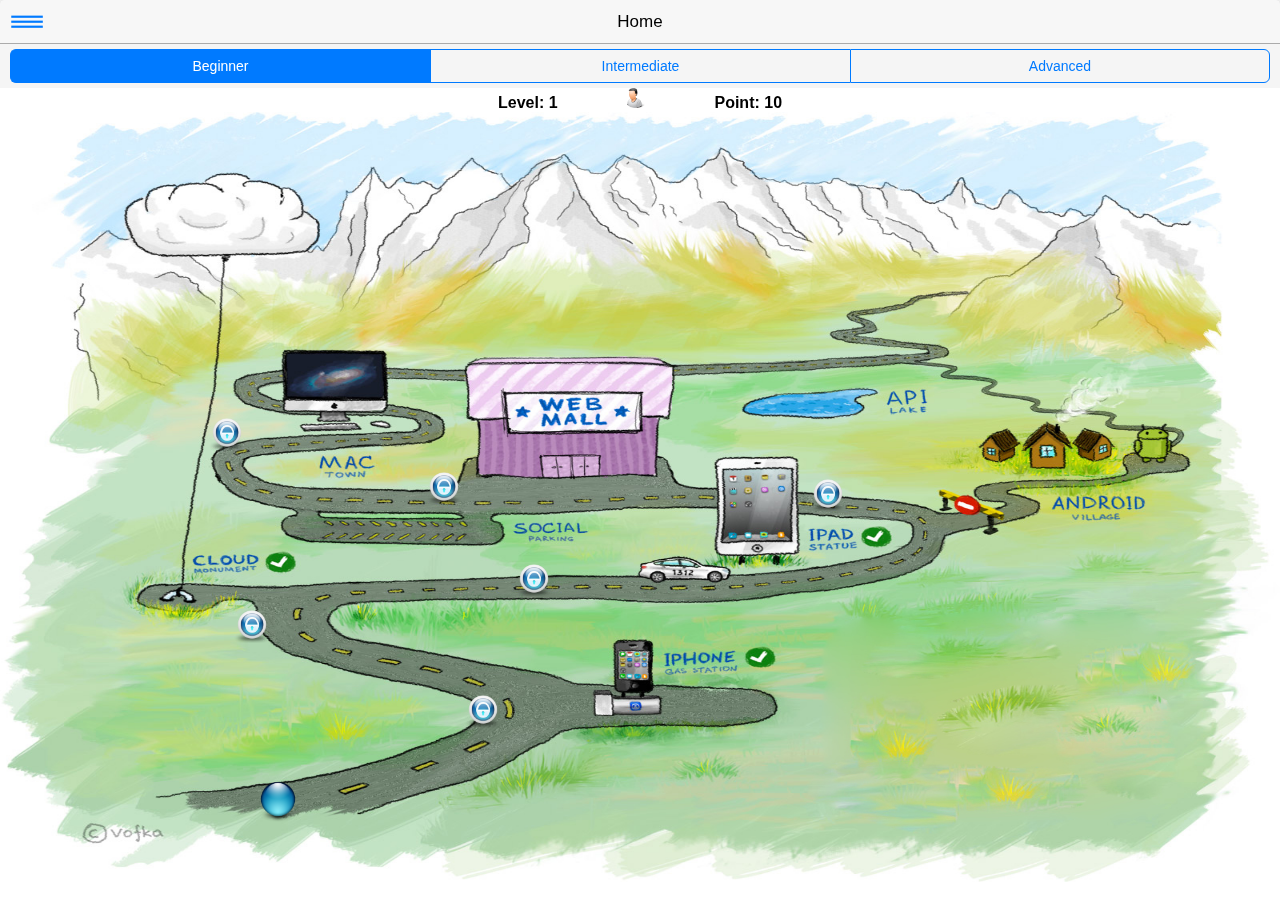
<file: MistakeChasingGameClient/index.html>
<!DOCTYPE html>
<html>
<head>
    <title>MistakeChasingGameClient</title>
    <meta charset="utf-8" />
    <meta http-equiv="X-UA-Compatible" content="IE=edge,chrome=1" />
    <meta name="apple-mobile-web-app-capable" content="yes" />
    <meta name="format-detection" content="telephone=no" />
    <meta name="viewport" content="width=device-width, initial-scale=1.0" />
    <!-- Framework -->
    <script type="text/javascript" src="js/jquery-2.0.3.min.js"></script>
    <script type="text/javascript" src="js/knockout-3.0.0.js"></script>
    <script type="text/javascript" src="js/globalize.js"></script>
    <script type="text/javascript" src="js/dx.all.js"></script>
    <script type="text/javascript" src="js/jquery.signalR-2.0.0.min.js"></script>
    <script type="text/javascript" src="js/cordova.js"></script>

    <!--<script src="http://localhost:8080/signalr/hubs"></script>-->
    <script src="http://signalr-13.apphb.com/signalr/hubs"></script>
    
    
    <!--
    <script type="text/javascript" src="js/dx.all.debug.js"></script>
    -->
    <link rel="stylesheet" type="text/css" href="css/dx.common.css" />
    <link rel="stylesheet" type="text/css" href="css/dx.ios.default.css" />
    <link rel="stylesheet" type="text/css" href="css/dx.android.holo-light.css" />
    <link rel="stylesheet" type="text/css" href="css/dx.desktop.default.css" />
    <link rel="stylesheet" type="text/css" href="css/dx.win8.black.css" />
    <!-- link rel="stylesheet" type="text/css" href="css/dx.win8.white.css" / -->
    <link rel="stylesheet" type="text/css" href="css/dx.win8.black.small.css" />
    <link rel="stylesheet" type="text/css" href="css/dx.tizen.black.css" />
    <!-- link rel="stylesheet" type="text/css" href="css/dx.tizen.white.css" / -->
    <!-- Application -->
    <link rel="stylesheet" type="text/css" href="index.css" />
    <script type="text/javascript" src="app.config.js"></script>
    <script type="text/javascript" src="index.js"></script>
    <script type="text/javascript" src="data/db.js"></script>
    <!-- Layouts -->
    <link rel="stylesheet" type="text/css" href="layouts/SlideOut/SlideOutLayout.css" />
    <link rel="dx-template" type="text/html" href="layouts/SlideOut/SlideOutLayout.html" />
    <script type="text/javascript" src="layouts/SlideOut/SlideOutLayout.js"></script>
    <link rel="dx-template" type="text/html" href="layouts/Empty/EmptyLayout.html" />
    <script type="text/javascript" src="layouts/Empty/EmptyLayout.js"></script>
    <link rel="stylesheet" type="text/css" href="layouts/Empty/EmptyLayout.css" />
    <link rel="dx-template" type="text/html" href="layouts/Simple/SimpleLayout.html" />
    <script type="text/javascript" src="layouts/Simple/SimpleLayout.js"></script>
    <link rel="stylesheet" type="text/css" href="layouts/Simple/SimpleLayout.css" />
    <!-- Views -->
    <link rel="dx-template" type="text/html" href="views/home.dxview" />
    <link rel="stylesheet" type="text/css" href="views/home.css" />
    <script type="text/javascript" src="views/home.js"></script>
    <script type="text/javascript" src="views/Dictionary/Dictionary.js"></script>
    <link rel="dx-template" type="text/html" href="views/Dictionary/Dictionary.dxview" />
    <link rel="dx-template" type="text/html" href="views/History.dxview" />

    <script type="text/javascript" src="views/Question/training.js"></script>
    <link rel="dx-template" type="text/html" href="views/Question/training.dxview" />
    <link rel="stylesheet" type="text/css" href="views/Question/training.css" />
    <!--View Model-->
    <script type="text/javascript" src="viewmodel/QuestionVM.js"></script>
    <script type="text/javascript" src="viewmodel/OnlineVM.js"></script>
    <script type="text/javascript" src="viewmodel/ClockVM.js"></script>
    <script type="text/javascript" src="views/History.js"></script>
   
    <!-- Model -->
    <script type="text/javascript" src="viewmodel/Connection.js"></script>
    <script type="text/javascript" src="views/Chasing.js"></script>
    <link rel="dx-template" type="text/html" href="views/Chasing.dxview" />
</head>
<body>
    <div id="viewport" class="dx-viewport">
    </div>
</body>
</html>
</file>
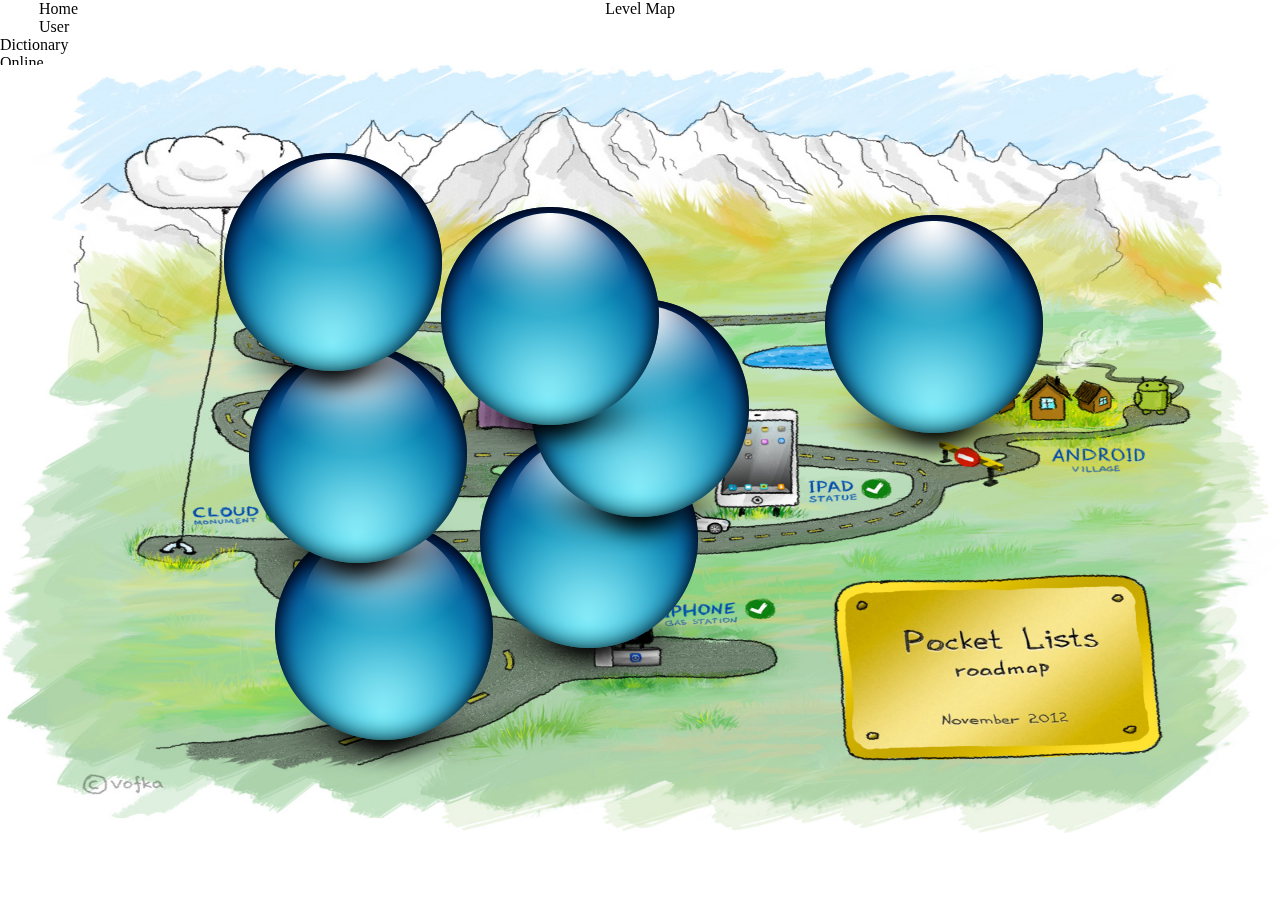
<file: MistakeChasingGameClient/bin/Debug/index.html>
<!DOCTYPE html>
<html>
<head>
    <title>MistakeChasingGameClient</title>
    <meta charset="utf-8" />
    <meta http-equiv="X-UA-Compatible" content="IE=edge,chrome=1" />
    <meta name="apple-mobile-web-app-capable" content="yes" />
    <meta name="format-detection" content="telephone=no" />
    <meta name="viewport" content="width=device-width, initial-scale=1.0, maximum-scale=1.0" />
    <!-- Framework -->
    <script type="text/javascript" src="js/jquery-2.0.3.min.js"></script>
    <script type="text/javascript" src="js/knockout-3.0.0.js"></script>
    <script type="text/javascript" src="js/globalize.js"></script>
    <script type="text/javascript" src="js/dx.all.js"></script>

    <script type="text/javascript" src="js/jquery.signalR-2.0.0.min.js"></script>
    <script type="text/javascript" src="js/cordova/cordova.android.js"></script>
    <!--<script src="http://localhost:8080/signalr/hubs"></script>-->
    <script src="http://localhost:8080/signalr/hubs"></script>
    <!--
    <script type="text/javascript" src="js/dx.all.debug.js"></script>
    -->
    <link rel="stylesheet" type="text/css" href="css/dx.common.css" />
    <link rel="stylesheet" type="text/css" href="css/dx.ios.default.css" />
    <link rel="stylesheet" type="text/css" href="css/dx.android.holo-dark.css" />
    <link rel="stylesheet" type="text/css" href="css/dx.desktop.default.css" />
    <link rel="stylesheet" type="text/css" href="css/dx.win8.black.css" />
    <!-- link rel="stylesheet" type="text/css" href="css/dx.win8.white.css" / -->
    <link rel="stylesheet" type="text/css" href="css/dx.win8.black.small.css" />
    <link rel="stylesheet" type="text/css" href="css/dx.tizen.black.css" />
    <!-- link rel="stylesheet" type="text/css" href="css/dx.tizen.white.css" / -->
    <!-- Application -->
    <link rel="stylesheet" type="text/css" href="index.css" />
    <script type="text/javascript" src="app.config.js"></script>
    <script type="text/javascript" src="index.js"></script>
    <script type="text/javascript" src="data/db.js"></script>
    <!-- Layouts -->
    <link rel="stylesheet" type="text/css" href="layouts/SlideOut/SlideOutLayout.css" />
    <link rel="dx-template" type="text/html" href="layouts/SlideOut/SlideOutLayout.html" />
    <script type="text/javascript" src="layouts/SlideOut/SlideOutLayout.js"></script>
    <link rel="dx-template" type="text/html" href="layouts/Empty/EmptyLayout.html" />
    <script type="text/javascript" src="layouts/Empty/EmptyLayout.js"></script>
    <link rel="stylesheet" type="text/css" href="layouts/Empty/EmptyLayout.css" />
    <link rel="dx-template" type="text/html" href="layouts/Simple/SimpleLayout.html" />
    <script type="text/javascript" src="layouts/Simple/SimpleLayout.js"></script>
    <link rel="stylesheet" type="text/css" href="layouts/Simple/SimpleLayout.css" />
    <!-- Views -->
    <link rel="dx-template" type="text/html" href="views/home.dxview" />
    <link rel="stylesheet" type="text/css" href="views/home.css" />
    <script type="text/javascript" src="views/home.js"></script>
    <script type="text/javascript" src="views/User.js"></script>
    <link rel="dx-template" type="text/html" href="views/User.dxview" />
    <script type="text/javascript" src="views/Dictionary/Dictionary.js"></script>
    <link rel="dx-template" type="text/html" href="views/Dictionary/Dictionary.dxview" />

    <script type="text/javascript" src="views/Question/training.js"></script>
    <link rel="dx-template" type="text/html" href="views/Question/training.dxview" />
    <link rel="stylesheet" type="text/css" href="views/Question/training.css" />
    <!--View Model-->
    <script type="text/javascript" src="viewmodel/user-view-model.js"></script>
    <script type="text/javascript" src="viewmodel/trainingVM.js"></script>
    <script type="text/javascript" src="viewmodel/OnlineVM.js"></script>


    <script type="text/javascript" src="views/Chasing.js"></script>
    <link rel="dx-template" type="text/html" href="views/Chasing.dxview" />
</head>
<body>
    <div id="viewport" class="dx-viewport">
    </div>
</body>
</html>
</file>
<file: MistakeChasingGameClient/css/dx.common.css>
/*! 
* DevExpress PhoneJS
* Version: 13.2.6
* Build date: Dec 26, 2013
*
* Copyright (c) 2012 - 2013 Developer Express Inc. ALL RIGHTS RESERVED
* EULA: http://phonejs.devexpress.com/EULA
*/

html, body, div, span, applet, object, iframe, h1, h2, h3, h4, h5, h6, p, blockquote, pre, a, abbr, acronym, address, big, cite, code, del, dfn, em, font, img, ins, kbd, q, s, samp, small, strike, strong, sub, sup, tt, var, b, u, i, center, dl, dt, dd, ol, ul, li, fieldset, form, label, legend, table, caption, tbody, tfoot, thead, tr, th, td
{
  font-size: 100%;
  margin: 0;
  padding: 0;
  border: 0;
  outline: 0;
  background: transparent;
}
html, body
{
  width: 100%;
  height: 100%;
}
body
{
  background: #fff;
}
.dx-viewport, .dx-hidden-bag
{
  width: 100%;
  height: 100%;
}
.dx-hidden-bag
{
  top: -9999px;
  left: -9999px;
  position: fixed;
}
blockquote, q
{
  quotes: none;
}
a
{
  color: #818181;
}
:focus
{
  outline: 0;
}
ins
{
  text-decoration: none;
}
del
{
  text-decoration: line-through;
}
table
{
  border-collapse: collapse;
  border-spacing: 0;
}
article, aside, details, figcaption, figure, footer, header, hgroup, menu, nav, section
{
  display: block;
}
.dx-full-height
{
  height: 100%;
}
.dx-transition
{
  position: relative;
}
.dx-transition-absolute .dx-transition-inner-wrapper
{
  position: absolute;
  height: 100%;
  width: 100%;
}
.dx-transition-absolute .dx-inactive-view
{
  left: -9999px !important;
  height: 100%;
  position: absolute !important;
}
.dx-transition-absolute .dx-active-view
{
  left: 0;
  height: 100%;
  position: absolute;
}
.dx-hidden, .dx-transition-static .dx-inactive-view
{
  display: none !important;
}
.dx-clearfix:before, .dx-clearfix:after
{
  display: table;
  line-height: 0;
  content: "";
}
.dx-clearfix:after
{
  clear: both;
}
.dx-translate-disabled
{
  -webkit-transform: none !important;
  -moz-transform: none !important;
  -ms-transform: none !important;
  -o-transform: none !important;
  transform: none !important;
}
.dx-hidden-input
{
  position: fixed;
  left: -10px;
  top: -10px;
  width: 0;
  height: 0;
}
.dx-user-select
{
  -webkit-user-select: text;
  -moz-user-select: text;
  -ms-user-select: text;
  -o-user-select: text;
  user-select: text;
}
.dx-color-scheme
{
  font-family: "#";
}
.dx-widget
{
  padding: 0;
  -webkit-touch-callout: none;
  -webkit-tap-highlight-color: rgba(0,0,0,0);
  -ms-content-zooming: none;
  -webkit-text-size-adjust: none;
}
.dx-widget.dx-state-invisible, .dx-widget .dx-state-invisible
{
  display: none !important;
}
.dx-fieldset
{
  margin-bottom: 20px;
}
.dx-fieldset .dx-field
{
  padding: .4em;
  position: relative;
}
.dx-fieldset .dx-field:before, .dx-fieldset .dx-field:after
{
  display: table;
  line-height: 0;
  content: "";
}
.dx-fieldset .dx-field:after
{
  clear: both;
}
.dx-fieldset .dx-field-label
{
  float: left;
  width: 40%;
  overflow: hidden;
  text-overflow: ellipsis;
  -o-text-overflow: ellipsis;
  -ms-text-overflow: ellipsis;
  white-space: nowrap;
}
.dx-fieldset .dx-field-value
{
  float: right;
  width: 60%;
  overflow: hidden;
  text-overflow: ellipsis;
  -o-text-overflow: ellipsis;
  -ms-text-overflow: ellipsis;
  white-space: nowrap;
  margin: 0;
}
.dx-button
{
  display: inline-block;
  margin: 1px 0;
  cursor: pointer;
  text-align: center;
  vertical-align: middle;
  max-width: 100%;
  -webkit-user-select: none;
  -moz-user-select: none;
  -ms-user-select: none;
  -o-user-select: none;
  user-select: none;
  -webkit-user-drag: none;
  -moz-user-drag: none;
  -ms-user-drag: none;
  -o-user-drag: none;
  user-drag: none;
}
.dx-button .dx-button-content
{
  overflow: hidden;
  text-overflow: ellipsis;
  -o-text-overflow: ellipsis;
  -ms-text-overflow: ellipsis;
  white-space: nowrap;
  max-height: 100%;
}
.dx-button.dx-state-disabled
{
  cursor: default;
}
.dx-button .dx-button-link
{
  text-decoration: none;
}
.dx-button .dx-icon
{
  display: inline-block;
  vertical-align: middle;
}
.dx-button .dx-button-text
{
  display: inline;
  vertical-align: middle;
}
.dx-scrollable
{
  height: 100%;
}
.dx-scrollable.dx-scrollable-native
{
  -webkit-overflow-scrolling: touch;
  -ms-overflow-style: -ms-autohiding-scrollbar;
  -ms-scroll-snap-type: proximity;
}
.dx-scrollable.dx-scrollable-native .dx-scrollable-scrollbar
{
  display: none;
}
.dx-scrollable.dx-scrollable-native.dx-scrollable-scrollbar-simulated
{
  position: relative;
}
.dx-scrollable.dx-scrollable-native.dx-scrollable-scrollbar-simulated .dx-scrollable-scrollbar
{
  display: block;
}
.dx-scrollable.dx-scrollable-native.dx-scrollable-vertical, .dx-scrollable.dx-scrollable-native.dx-scrollable-vertical .dx-scrollable-container
{
  overflow-y: auto;
  -ms-touch-action: pan-y;
  overflow-x: hidden;
}
.dx-scrollable.dx-scrollable-native.dx-scrollable-horizontal, .dx-scrollable.dx-scrollable-native.dx-scrollable-horizontal .dx-scrollable-container
{
  overflow-x: auto;
  -ms-touch-action: pan-x;
  overflow-y: hidden;
  float: none;
}
.dx-scrollable.dx-scrollable-native.dx-scrollable-both, .dx-scrollable.dx-scrollable-native.dx-scrollable-both .dx-scrollable-container
{
  overflow-x: auto;
  overflow-y: auto;
  -ms-touch-action: pan-y pan-x;
}
.dx-scrollable.dx-scrollable-native.dx-scrollable-disabled, .dx-scrollable.dx-scrollable-native.dx-scrollable-disabled .dx-scrollable-container
{
  overflow-x: hidden;
  overflow-y: hidden;
  -ms-touch-action: auto auto;
}
.dx-scrollable.dx-scrollable-native .dx-scrollable-container
{
  height: 100%;
  -webkit-overflow-scrolling: touch;
  position: relative;
}
.dx-scrollable.dx-scrollable-native .dx-scrollable-content
{
  -webkit-transform: translateZ(0);
}
.dx-scrollable.dx-scrollable-native.dx-scrollable-scrollbars-hidden ::-webkit-scrollbar
{
  display: none;
}
.dx-scrollable.dx-scrollable-native.dx-scrollable-native-ios .dx-scrollable-content
{
  min-height: 101%;
}
.dx-scrollable.dx-scrollable-native.dx-scrollable-native-generic
{
  -ms-overflow-style: auto;
  overflow: hidden;
}
.dx-scrollable.dx-scrollable-native.dx-scrollable-native-generic .dx-scrollable-content
{
  height: auto;
  -webkit-transform: translateZ(0);
}
.dx-scrollable.dx-scrollable-native.dx-scrollable-native-android
{
  overflow: hidden;
}
.dx-scrollable-container
{
  position: relative;
  overflow: hidden;
  width: 100%;
  height: 100%;
  -ms-touch-action: none;
  -webkit-tap-highlight-color: transparent;
}
.dx-scrollable-content
{
  position: relative;
  min-height: 100%;
  -webkit-backface-visibility: hidden;
  -webkit-transform: translate3d(0,0,0);
}
.dx-scrollable-content:before, .dx-scrollable-content:after
{
  display: table;
  line-height: 0;
  content: "";
}
.dx-scrollable-content:after
{
  clear: both;
}
.dx-scrollable-horizontal .dx-scrollable-content
{
  float: left;
  display: block;
}
.dx-scrollable-scrollbar
{
  position: absolute;
}
.dx-scrollable-scrollbar.dx-scrollbar-vertical
{
  top: 0;
  right: 0;
  height: 100%;
}
.dx-scrollable-scrollbar.dx-scrollbar-vertical .dx-scrollable-scroll
{
  min-height: 15px;
  width: 5px;
}
.dx-scrollable-scrollbar.dx-scrollbar-horizontal
{
  bottom: 0;
  left: 0;
  width: 100%;
}
.dx-scrollable-scrollbar.dx-scrollbar-horizontal .dx-scrollable-scroll
{
  min-width: 15px;
  height: 5px;
}
.dx-scrollable-scrollbar .dx-scrollable-scroll
{
  opacity: .5;
  position: relative;
  -webkit-backface-visibility: hidden;
  -webkit-transform: translate3d(0,0,0);
  -webkit-transition: opacity 0 linear 0;
  -moz-transition: opacity 0 linear 0;
  -o-transition: opacity 0 linear 0;
  transition: opacity 0 linear 0;
}
.dx-scrollable-scrollbar .dx-scrollable-scroll.dx-state-invisible
{
  display: block !important;
  opacity: 0;
  -webkit-transition: opacity 500ms linear 1s;
  -moz-transition: opacity 500ms linear 1s;
  -o-transition: opacity 500ms linear 1s;
  transition: opacity 500ms linear 1s;
}
.dx-scrollview.dx-scrollable-native.dx-scrollable-native-android .dx-scrollview-top-pocket
{
  height: 3px;
}
.dx-scrollview.dx-scrollable-native.dx-scrollable-native-android .dx-scrollview-pull-down
{
  position: relative;
  height: 3px;
  width: 100%;
  top: 0;
  padding: 0;
  background: #2c9fc9;
  margin: 0 auto -2px;
  -webkit-transition: width 100ms linear 0;
  -moz-transition: width 100ms linear 0;
  -o-transition: width 100ms linear 0;
  transition: width 100ms linear 0;
  overflow: hidden;
}
.dx-scrollview.dx-scrollable-native.dx-scrollable-native-android .dx-scrollview-pull-down div
{
  position: absolute;
  width: 3px;
  height: 3px;
  background: #fff;
  top: 0;
  left: 0;
  opacity: 0;
}
.dx-scrollview.dx-scrollable-native.dx-scrollable-native-android .dx-scrollview-pull-down.dx-scrollview-pull-down-loading
{
  width: 100%;
}
.dx-scrollview.dx-scrollable-native.dx-scrollable-native-android .dx-scrollview-pull-down.dx-scrollview-pull-down-loading .dx-scrollview-pulldown-pointer1
{
  -webkit-animation: dx-pulldown-animation 2s ease-in infinite 0;
  -moz-animation: dx-pulldown-animation 2s ease-in infinite 0;
  -o-animation: dx-pulldown-animation 2s ease-in infinite 0;
  animation: dx-pulldown-animation 2s ease-in infinite 0;
}
.dx-scrollview.dx-scrollable-native.dx-scrollable-native-android .dx-scrollview-pull-down.dx-scrollview-pull-down-loading .dx-scrollview-pulldown-pointer2
{
  -webkit-animation: dx-pulldown-animation 2s ease-in infinite .5s;
  -moz-animation: dx-pulldown-animation 2s ease-in infinite .5s;
  -o-animation: dx-pulldown-animation 2s ease-in infinite .5s;
  animation: dx-pulldown-animation 2s ease-in infinite .5s;
}
.dx-scrollview.dx-scrollable-native.dx-scrollable-native-android .dx-scrollview-pull-down.dx-scrollview-pull-down-loading .dx-scrollview-pulldown-pointer3
{
  -webkit-animation: dx-pulldown-animation 2s ease-in infinite 1s;
  -moz-animation: dx-pulldown-animation 2s ease-in infinite 1s;
  -o-animation: dx-pulldown-animation 2s ease-in infinite 1s;
  animation: dx-pulldown-animation 2s ease-in infinite 1s;
}
.dx-scrollview.dx-scrollable-native.dx-scrollable-native-android .dx-scrollview-pull-down.dx-scrollview-pull-down-loading .dx-scrollview-pulldown-pointer4
{
  -webkit-animation: dx-pulldown-animation 2s ease-in infinite 1.5s;
  -moz-animation: dx-pulldown-animation 2s ease-in infinite 1.5s;
  -o-animation: dx-pulldown-animation 2s ease-in infinite 1.5s;
  animation: dx-pulldown-animation 2s ease-in infinite 1.5s;
}
@-webkit-keyframes dx-pulldown-animation
{
  0%
  {
    left: 0;
    opacity: .9;
  }
  100%
  {
    left: 100%;
    opacity: .6;
  }
}
@-moz-keyframes dx-pulldown-animation
{
  0%
  {
    left: 0;
    opacity: .9;
  }
  100%
  {
    left: 100%;
    opacity: .6;
  }
}
@-ms-keyframes dx-pulldown-animation
{
  0%
  {
    left: 0;
    opacity: .9;
  }
  100%
  {
    left: 100%;
    opacity: .6;
  }
}
@-o-keyframes dx-pulldown-animation{0%{left:0;opacity:.9;}100%{left:100%;opacity:.6;}}
@keyframes dx-pulldown-animation
{
  0%
  {
    left: 0;
    opacity: .9;
  }
  100%
  {
    left: 100%;
    opacity: .6;
  }
}
.dx-scrollview.dx-scrollable-native.dx-scrollable-native-ios .dx-scrollview-top-pocket
{
  position: absolute;
  left: 0;
  width: 100%;
  z-index: -1;
  overflow-y: auto;
  -webkit-transition: -webkit-transform 400ms ease;
  -moz-transition: -moz-transform 400ms ease;
  -o-transition: -o-transform 400ms ease;
  transition: transform 400ms ease;
  -webkit-transform: translate3d(0,0,0) scale(1);
  -moz-transform: translate3d(0,0,0) scale(1);
  -ms-transform: translate3d(0,0,0) scale(1);
  -o-transform: translate3d(0,0,0) scale(1);
  transform: translate3d(0,0,0) scale(1);
}
.dx-scrollview.dx-scrollable-native.dx-scrollable-native-ios .dx-scrollview-content
{
  -webkit-transition: -webkit-transform 400ms ease;
  -moz-transition: -moz-transform 400ms ease;
  -o-transition: -o-transform 400ms ease;
  transition: transform 400ms ease;
  -webkit-transform: translate3d(0,0,0) scale(1);
  -moz-transform: translate3d(0,0,0) scale(1);
  -ms-transform: translate3d(0,0,0) scale(1);
  -o-transform: translate3d(0,0,0) scale(1);
  transform: translate3d(0,0,0) scale(1);
}
.dx-scrollview.dx-scrollable-native.dx-scrollable-native-win8.dx-scrollable-vertical.dx-scrollable-disabled
{
  overflow-y: auto;
}
.dx-scrollview.dx-scrollable-native.dx-scrollable-native-win8.dx-scrollable-vertical.dx-scrollable-disabled .dx-scrollable-container
{
  overflow-y: auto;
  overflow-x: hidden;
}
.dx-scrollview.dx-scrollable-native.dx-scrollable-native-win8.dx-scrollable-vertical.dx-scrollable-disabled .dx-scrollable-container .dx-scrollable-content
{
  overflow-y: hidden;
}
.dx-scrollview.dx-scrollable-native.dx-scrollable-native-win8.dx-scrollable-vertical.dx-scrollable-disabled .dx-scrollable-container .dx-scrollview-content
{
  overflow-y: hidden;
}
.dx-scrollview.dx-scrollable-native.dx-scrollable-native-win8.dx-scrollable-vertical .dx-scrollable-container .dx-scrollable-content
{
  height: 100%;
  overflow-y: auto;
  overflow-x: hidden;
  -ms-overflow-style: none;
  -ms-scroll-snap-type: mandatory;
  -ms-scroll-snap-points-y: snapList(0%,80px,100%);
  -ms-scroll-chaining: none;
  -ms-touch-action: pan-y;
}
.dx-scrollview.dx-scrollable-native.dx-scrollable-native-win8.dx-scrollable-vertical .dx-scrollable-container .dx-scrollable-content:after
{
  display: block;
  content: " ";
  height: 30px;
}
.dx-scrollview.dx-scrollable-native.dx-scrollable-native-win8.dx-scrollable-vertical .dx-scrollable-container .dx-scrollable-content .dx-scrollview-top-pocket
{
  min-height: 30px;
}
.dx-scrollview.dx-scrollable-native.dx-scrollable-native-win8.dx-scrollable-vertical .dx-scrollable-container .dx-scrollview-content
{
  height: 100%;
  overflow-y: auto;
  overflow-x: hidden;
  -ms-overflow-style: -ms-autohiding-scrollbar;
  -ms-touch-action: pan-y;
}
.dx-scrollview.dx-scrollable-native.dx-scrollable-native-win8.dx-scrollable-vertical .dx-scrollable-container.dx-scrollview-locked, .dx-scrollview.dx-scrollable-native.dx-scrollable-native-win8.dx-scrollable-vertical .dx-scrollable-container.dx-scrollview-pull-down-refreshing, .dx-scrollview.dx-scrollable-native.dx-scrollable-native-win8.dx-scrollable-vertical .dx-scrollable-container.dx-scrollview-pull-down-loading
{
  -ms-touch-action: none;
}
.dx-scrollview.dx-scrollable-native.dx-scrollable-native-win8.dx-scrollable-vertical .dx-scrollable-container.dx-scrollview-locked .dx-scrollable-content, .dx-scrollview.dx-scrollable-native.dx-scrollable-native-win8.dx-scrollable-vertical .dx-scrollable-container.dx-scrollview-pull-down-refreshing .dx-scrollable-content, .dx-scrollview.dx-scrollable-native.dx-scrollable-native-win8.dx-scrollable-vertical .dx-scrollable-container.dx-scrollview-pull-down-loading .dx-scrollable-content
{
  -ms-touch-action: none;
}
.dx-scrollview.dx-scrollable-native.dx-scrollable-native-win8.dx-scrollable-vertical .dx-scrollable-container.dx-scrollview-locked .dx-scrollview-content, .dx-scrollview.dx-scrollable-native.dx-scrollable-native-win8.dx-scrollable-vertical .dx-scrollable-container.dx-scrollview-pull-down-refreshing .dx-scrollview-content, .dx-scrollview.dx-scrollable-native.dx-scrollable-native-win8.dx-scrollable-vertical .dx-scrollable-container.dx-scrollview-pull-down-loading .dx-scrollview-content
{
  -ms-touch-action: none;
}
.dx-scrollview.dx-scrollable-native.dx-scrollable-native-win8.dx-scrollable-vertical .dx-scrollable-container.dx-scrollview-pull-down-refreshing .dx-scrollview-pull-down-indicator, .dx-scrollview.dx-scrollable-native.dx-scrollable-native-win8.dx-scrollable-vertical .dx-scrollable-container.dx-scrollview-pull-down-loading .dx-scrollview-pull-down-indicator
{
  opacity: 1;
}
.dx-scrollview.dx-scrollable-native.dx-scrollable-native-win8.dx-scrollable-vertical .dx-scrollable-container.dx-scrollview-pull-down-refreshing .dx-scrollview-pull-down-image, .dx-scrollview.dx-scrollable-native.dx-scrollable-native-win8.dx-scrollable-vertical .dx-scrollable-container.dx-scrollview-pull-down-loading .dx-scrollview-pull-down-image
{
  opacity: 0;
}
.dx-scrollview.dx-scrollable-native.dx-scrollable-native-win8.dx-scrollable-vertical .dx-scrollable-container .dx-scrollview-pull-down-indicator
{
  transition: opacity ease 400ms;
}
.dx-scrollview.dx-scrollable-native.dx-scrollable-native-win8.dx-scrollable-vertical .dx-scrollable-container .dx-scrollview-pull-down-indicator progress::-ms-fill
{
  animation-name: -ms-ring;
}
.dx-scrollview.dx-scrollable-native.dx-scrollable-native-win8.dx-scrollable-vertical .dx-scrollable-container .dx-scrollview-bottom-pocket
{
  width: 100%;
  text-align: center;
}
.dx-scrollview.dx-scrollable-native.dx-scrollable-native-generic .dx-scrollview-top-pocket
{
  position: absolute;
  display: none;
}
.dx-scrollview .dx-scrollview-content
{
  position: relative;
}
.dx-scrollview .dx-scrollview-content:before, .dx-scrollview .dx-scrollview-content:after
{
  display: table;
  line-height: 0;
  content: "";
}
.dx-scrollview .dx-scrollview-content:after
{
  clear: both;
}
.dx-scrollview .dx-scrollview-pull-down
{
  width: 100%;
  height: 50px;
  padding-top: 30px;
  top: -80px;
  overflow: hidden;
  -webkit-transform: translate3d(0,0,0);
  -moz-transform: translate3d(0,0,0);
  -ms-transform: translate3d(0,0,0);
  -o-transform: translate3d(0,0,0);
  transform: translate3d(0,0,0);
  -webkit-user-drag: none;
  -moz-user-drag: none;
  -ms-user-drag: none;
  -o-user-drag: none;
  user-drag: none;
}
.dx-scrollview .dx-scrollview-pull-down .dx-scrollview-pull-down-container
{
  display: inline-block;
  width: 49%;
  text-align: right;
}
.dx-scrollview .dx-scrollview-pull-down .dx-scrollview-pull-down-indicator
{
  opacity: 0;
  position: absolute;
  left: 0;
  top: 50%;
  display: inline-block;
  margin: -21px 40px 0;
  width: 20px;
  height: 23px;
  line-height: 30px;
  padding-top: 7px;
  -webkit-user-drag: none;
  -moz-user-drag: none;
  -ms-user-drag: none;
  -o-user-drag: none;
  user-drag: none;
}
.dx-scrollview .dx-scrollview-pull-down .dx-scrollview-pull-down-image
{
  display: inline-block;
  vertical-align: middle;
  margin: 0 40px;
  width: 20px;
  height: 50px;
  -webkit-user-drag: none;
  -moz-user-drag: none;
  -ms-user-drag: none;
  -o-user-drag: none;
  user-drag: none;
  -webkit-transform: translate3d(0,0,0) rotate(0);
  -moz-transform: translate3d(0,0,0) rotate(0);
  -ms-transform: translate3d(0,0,0) rotate(0);
  -o-transform: translate3d(0,0,0) rotate(0);
  transform: translate3d(0,0,0) rotate(0);
  -ms-transform: rotate(0);
  -webkit-transition: -webkit-transform .2s linear;
  -moz-transition: -moz-transform .2s linear;
  -o-transition: -o-transform .2s linear;
  transition: transform .2s linear;
}
.dx-scrollview .dx-scrollview-pull-down .dx-scrollview-pull-down-text
{
  display: inline;
  vertical-align: middle;
  position: relative;
  overflow: visible;
  -webkit-user-drag: none;
  -moz-user-drag: none;
  -ms-user-drag: none;
  -o-user-drag: none;
  user-drag: none;
}
.dx-scrollview .dx-scrollview-pull-down .dx-scrollview-pull-down-text div
{
  position: absolute;
  left: 0;
  top: 0;
  white-space: nowrap;
  overflow: visible;
}
.dx-scrollview .dx-scrollview-pull-down.dx-scrollview-pull-down-ready .dx-scrollview-pull-down-image
{
  -webkit-transform: translate3d(0,0,0) rotate(-180deg);
  -moz-transform: translate3d(0,0,0) rotate(-180deg);
  -ms-transform: translate3d(0,0,0) rotate(-180deg);
  -o-transform: translate3d(0,0,0) rotate(-180deg);
  transform: translate3d(0,0,0) rotate(-180deg);
  -ms-transform: rotate(-180deg);
}
.dx-scrollview .dx-scrollview-pull-down.dx-scrollview-pull-down-loading .dx-scrollview-pull-down-image
{
  opacity: 0;
}
.dx-scrollview .dx-scrollview-pull-down.dx-scrollview-pull-down-loading .dx-scrollview-pull-down-indicator
{
  opacity: 1;
}
.dx-scrollview .dx-scrollview-scrollbottom
{
  width: 100%;
  padding: 10px 0;
  overflow: hidden;
  text-align: center;
  -webkit-transform: translate3d(0,0,0);
  -moz-transform: translate3d(0,0,0);
  -ms-transform: translate3d(0,0,0);
  -o-transform: translate3d(0,0,0);
  transform: translate3d(0,0,0);
}
.dx-scrollview .dx-scrollview-scrollbottom .dx-scrollview-scrollbottom-indicator
{
  display: inline-block;
  height: 23px;
  line-height: 30px;
  padding-top: 7px;
  margin: 0 10px 0 0;
  -webkit-user-drag: none;
  -moz-user-drag: none;
  -ms-user-drag: none;
  -o-user-drag: none;
  user-drag: none;
}
.dx-scrollview .dx-scrollview-scrollbottom .dx-scrollview-scrollbottom-text
{
  display: inline;
  vertical-align: middle;
  -webkit-user-drag: none;
  -moz-user-drag: none;
  -ms-user-drag: none;
  -o-user-drag: none;
  user-drag: none;
}
.dx-scrollview .dx-scrollview-scrollbottom.dx-scrollview-scrollbottom-end
{
  opacity: 0;
}
.dx-scrollable.dx-scrollview-hybrid
{
  overflow: visible;
  height: auto;
}
.dx-scrollable.dx-scrollview-hybrid .dx-scrollable-container
{
  overflow: visible;
  height: auto;
}
.dx-checkbox
{
  display: inline-block;
  margin: 1px;
  cursor: pointer;
  -webkit-user-select: none;
  -moz-user-select: none;
  -ms-user-select: none;
  -o-user-select: none;
  user-select: none;
  -webkit-user-drag: none;
  -moz-user-drag: none;
  -ms-user-drag: none;
  -o-user-drag: none;
  user-drag: none;
}
.dx-checkbox.dx-state-disabled
{
  cursor: default;
}
.dx-checkbox .dx-checkbox-icon
{
  display: inline-block;
  width: 100%;
  height: 100%;
  background-size: cover !important;
}
.dx-slider
{
  margin: 1px;
  line-height: 0;
  -webkit-user-select: none;
  -moz-user-select: none;
  -ms-user-select: none;
  -o-user-select: none;
  user-select: none;
}
.dx-slider.dx-state-disabled .dx-slider-wrapper
{
  cursor: default;
}
.dx-slider .dx-slider-wrapper
{
  position: relative;
  display: inline-block;
  width: 100%;
  cursor: pointer;
}
.dx-slider .dx-slider-wrapper .dx-slider-range
{
  position: absolute;
  top: 0;
  height: 100%;
  pointer-events: none;
  -webkit-user-drag: none;
  -moz-user-drag: none;
  -ms-user-drag: none;
  -o-user-drag: none;
  user-drag: none;
}
.dx-slider .dx-slider-wrapper .dx-slider-handle
{
  position: absolute;
  top: 0;
  left: 0;
  -webkit-user-drag: none;
  -moz-user-drag: none;
  -ms-user-drag: none;
  -o-user-drag: none;
  user-drag: none;
}
.dx-switch
{
  position: relative;
  display: inline-block;
  overflow: visible;
  margin: 1px;
  cursor: pointer;
  -webkit-user-drag: none;
  -moz-user-drag: none;
  -ms-user-drag: none;
  -o-user-drag: none;
  user-drag: none;
  -webkit-user-select: none;
  -moz-user-select: none;
  -ms-user-select: none;
  -o-user-select: none;
  user-select: none;
}
.dx-switch.dx-state-disabled
{
  cursor: default;
}
.dx-switch .dx-switch-wrapper
{
  overflow: hidden;
  width: 100%;
  height: 100%;
}
.dx-switch .dx-switch-inner
{
  margin-left: -50px;
}
.dx-tabs
{
  text-align: center;
  display: inline-block;
  font-size: 0 !important;
}
.dx-tabs .dx-tab
{
  display: inline-block;
  cursor: pointer;
  position: relative;
  overflow: hidden;
  text-overflow: ellipsis;
  -o-text-overflow: ellipsis;
  -ms-text-overflow: ellipsis;
  white-space: nowrap;
}
.dx-tabs .dx-tab a
{
  text-decoration: none;
  color: #fff;
  position: absolute;
  top: 0;
  left: 0;
  height: 100%;
  width: 100%;
  background-color: #fff;
  opacity: .001;
}
.dx-tabs .dx-tab .dx-icon
{
  display: block;
  margin: 0 auto;
  -webkit-user-drag: none;
  -moz-user-drag: none;
  -ms-user-drag: none;
  -o-user-drag: none;
  user-drag: none;
}
.dx-tabs .dx-tab .dx-tab-text
{
  display: block;
  text-align: center;
  margin: 0 auto;
  -webkit-user-drag: none;
  -moz-user-drag: none;
  -ms-user-drag: none;
  -o-user-drag: none;
  user-drag: none;
}
.dx-map
{
  position: relative;
}
.dx-map .dx-map-container, .dx-map .dx-map-shield
{
  color: #000;
  position: absolute;
  top: 0;
  left: 0;
  width: 100%;
  height: 100%;
}
.dx-map .dx-map-shield
{
  opacity: .01;
  background: rgba(0,0,0,.01);
}
.dx-tabs.dx-navbar
{
  width: 100%;
  margin: 0;
  -webkit-user-select: none;
  -moz-user-select: none;
  -ms-user-select: none;
  -o-user-select: none;
  user-select: none;
}
.dx-tabs.dx-navbar .dx-nav-item
{
  vertical-align: bottom;
}
.dx-tabs.dx-navbar .dx-nav-item a
{
  display: block;
  height: 100%;
  text-decoration: none;
}
.dx-tabs.dx-navbar .dx-nav-item-content
{
  position: relative;
}
.dx-editbox
{
  margin: 1px;
}
.dx-editbox .dx-editbox-input
{
  width: 100%;
  border: 0;
  outline: 0;
  -webkit-appearance: none;
  -webkit-user-modify: read-write-plaintext-only;
  -webkit-box-sizing: border-box;
  -moz-box-sizing: border-box;
  box-sizing: border-box;
  -webkit-user-select: text;
  -moz-user-select: text;
  -ms-user-select: text;
  -o-user-select: text;
  user-select: text;
}
.dx-editbox .dx-placeholder
{
  position: relative;
}
.dx-editbox .dx-placeholder:before
{
  position: absolute;
  display: block;
  width: 100%;
  height: 100%;
  content: attr(DATA-DX_PLACEHOLDER);
}
.dx-editbox .dx-placeholder.dx-hide:before
{
  display: none;
}
.dx-textarea .dx-editbox-input
{
  resize: none;
  font-family: inherit;
}
.dx-numberbox input[type=number]::-webkit-inner-spin-button
{
  -webkit-appearance: none;
}
.dx-datepicker-wrapper .dx-datepicker-rollers
{
  display: table;
}
.dx-datepicker-wrapper .dx-datepicker-rollers .dx-datepicker-roller
{
  position: relative;
  display: table-cell;
}
.dx-toolbar
{
  position: relative;
  width: 100%;
  overflow: hidden;
}
.dx-toolbar .dx-toolbar-items-container
{
  width: 100%;
  height: 100%;
}
.dx-toolbar .dx-toolbar-item
{
  display: table-cell;
  padding: 0 5px;
  vertical-align: middle;
}
.dx-toolbar .dx-toolbar-item .dx-tabs
{
  table-layout: auto;
}
.dx-toolbar .dx-toolbar-item img
{
  display: block;
}
.dx-toolbar .dx-toolbar-menu-container
{
  display: table-cell;
  padding: 0 5px;
  vertical-align: middle;
}
.dx-toolbar .dx-toolbar-menu-container .dx-tabs
{
  table-layout: auto;
}
.dx-toolbar .dx-toolbar-menu-container img
{
  display: block;
}
.dx-toolbar .dx-toolbar-left, .dx-toolbar .dx-toolbar-right
{
  position: absolute;
}
.dx-toolbar .dx-toolbar-left
{
  left: 0;
}
.dx-toolbar .dx-toolbar-right
{
  right: 0;
}
.dx-toolbar .dx-toolbar-label
{
  white-space: nowrap;
  -webkit-user-drag: none;
  -moz-user-drag: none;
  -ms-user-drag: none;
  -o-user-drag: none;
  user-drag: none;
}
.dx-toolbar .dx-toolbar-center
{
  margin: 0 auto;
  height: 100%;
  text-align: center;
}
.dx-toolbar .dx-toolbar-center, .dx-toolbar .dx-toolbar-left, .dx-toolbar .dx-toolbar-right
{
  display: table;
  top: 0;
  height: 100%;
}
.dx-list
{
  min-height: 3em;
  margin: 0;
}
.dx-list .dx-list-item
{
  cursor: pointer;
  -webkit-backface-visibility: hidden;
}
.dx-list .dx-list-item-response-wait
{
  opacity: .5;
  -webkit-transition: opacity .2s linear 0;
  -moz-transition: opacity .2s linear 0;
  -o-transition: opacity .2s linear 0;
  transition: opacity .2s linear 0;
}
.dx-list .dx-list-item-bag-container, .dx-list .dx-slide-item-content
{
  display: table;
  table-layout: fixed;
  width: 100%;
}
.dx-list .dx-list-item-bag-container
{
  padding: 0 !important;
}
.dx-list .dx-list-item-content, .dx-list .dx-list-item-left-bag, .dx-list .dx-list-item-right-bag
{
  display: table-cell;
}
.dx-list .dx-list-item-left-bag, .dx-list .dx-list-item-right-bag
{
  position: relative;
  vertical-align: middle;
  height: 100%;
  width: 0;
}
.dx-list .dx-list-item-content
{
  width: 100%;
  overflow: hidden;
  text-overflow: ellipsis;
  -o-text-overflow: ellipsis;
  -ms-text-overflow: ellipsis;
  white-space: nowrap;
}
.dx-list .dx-list-item-left-bag .dx-toggle-delete-switch
{
  display: block;
  float: left;
  opacity: 0;
  padding: 10px 0;
}
.dx-list .dx-list-item-left-bag .dx-toggle-delete-switch-icon
{
  -webkit-transition: all .1s linear 0;
  -moz-transition: all .1s linear 0;
  -o-transition: all .1s linear 0;
  transition: all .1s linear 0;
}
.dx-list .dx-list-item-left-bag .dx-select-checkbox
{
  float: left;
  -webkit-transition: all .1s linear 0;
  -moz-transition: all .1s linear 0;
  -o-transition: all .1s linear 0;
  transition: all .1s linear 0;
}
.dx-list .dx-switchable-delete-button-container
{
  overflow: hidden;
  position: absolute;
  top: 0;
  right: -100%;
  bottom: 0;
  -webkit-transition: right .2s linear 0;
  -moz-transition: right .2s linear 0;
  -o-transition: right .2s linear 0;
  transition: right .2s linear 0;
}
.dx-list .dx-switchable-delete-button-wrapper
{
  display: table;
  height: 100%;
}
.dx-list .dx-switchable-delete-button-inner-wrapper
{
  display: table-cell;
  vertical-align: middle;
  height: 100%;
  padding-left: 1px;
}
.dx-list .dx-switchable-delete-ready .dx-toggle-delete-switch-icon
{
  -webkit-transform: rotate(-90deg);
  -moz-transform: rotate(-90deg);
  -ms-transform: rotate(-90deg);
  -o-transform: rotate(-90deg);
  transform: rotate(-90deg);
}
.dx-list .dx-switchable-delete-ready .dx-switchable-delete-button-container
{
  right: 0 !important;
}
.dx-list .dx-slide-item-content
{
  z-index: 1001;
  position: relative;
}
.dx-list .dx-slide-item-delete-button-container
{
  -webkit-box-sizing: border-box;
  -moz-box-sizing: border-box;
  box-sizing: border-box;
  position: absolute;
  top: 0;
  right: 0;
  bottom: 0;
}
.dx-list .dx-slide-item-delete-button
{
  display: table;
  width: 100%;
  height: 100%;
}
.dx-list .dx-slide-item-delete-button-hidden .dx-slide-item-delete-button-container .dx-slide-item-delete-button
{
  opacity: 0;
}
.dx-list .dx-slide-item-delete-button-content
{
  display: table-cell;
  vertical-align: middle;
  padding: 0 10px;
}
.dx-list .dx-list-next-button
{
  padding: 5px;
  text-align: center;
}
.dx-list .dx-list-next-button .dx-button
{
  padding: 0 3em;
}
.dx-list.dx-list-editing .dx-swipe-delete-button
{
  padding-right: 10px;
}
.dx-list.dx-list-editing .dx-toggle-delete-switch
{
  opacity: 1;
}
.dx-list.dx-state-disabled, .dx-list.dx-state-disabled .dx-list-item, .dx-list.dx-state-disabled.dx-list-item
{
  cursor: default;
}
.dx-holddelete-menuitem
{
  cursor: pointer;
}
.dx-tileview .dx-tile
{
  position: absolute !important;
  -webkit-backface-visibility: hidden;
  -webkit-box-sizing: border-box;
  -moz-box-sizing: border-box;
  box-sizing: border-box;
}
.dx-tileview .dx-tile.dx-state-active
{
  -webkit-transition: -webkit-transform 100ms linear;
  -moz-transition: -moz-transform 100ms linear;
  -o-transition: -o-transform 100ms linear;
  transition: transform 100ms linear;
  -webkit-transform: scale(.96);
  -moz-transform: scale(.96);
  -ms-transform: scale(.96);
  -o-transform: scale(.96);
  transform: scale(.96);
}
.dx-tileview .dx-tiles-wrapper
{
  position: relative;
  height: 1px;
}
.dx-tileview div.dx-scrollable-container
{
  overflow-y: hidden;
}
.dx-overlay-wrapper
{
  position: absolute;
  z-index: 1000;
  top: 0;
  left: 0;
  -webkit-transform: translate3d(0,0,0);
  -moz-transform: translate3d(0,0,0);
  -ms-transform: translate3d(0,0,0);
  -o-transform: translate3d(0,0,0);
  transform: translate3d(0,0,0);
}
.dx-overlay-wrapper.dx-overlay-modal
{
  position: fixed;
  width: 100%;
  height: 100%;
}
.dx-overlay-wrapper.dx-overlay-shader
{
  background-color: rgba(128,128,128,.5);
}
.dx-overlay-wrapper .dx-overlay-content
{
  position: absolute;
  z-index: 1000;
  overflow: hidden;
  -webkit-transform: translate3d(0,0,0);
  -moz-transform: translate3d(0,0,0);
  -ms-transform: translate3d(0,0,0);
  -o-transform: translate3d(0,0,0);
  transform: translate3d(0,0,0);
}
.dx-toast-wrapper .dx-toast-content
{
  display: inline-block;
  padding: 10px;
  vertical-align: middle;
}
.dx-toast-wrapper .dx-toast-content .dx-toast-icon
{
  display: inline-block;
  width: 35px;
  height: 35px;
  margin-right: 10px;
  vertical-align: middle;
}
.dx-toast-wrapper .dx-toast-content .dx-toast-message
{
  display: inline;
  vertical-align: middle;
}
.dx-toast-wrapper .dx-toast-content.dx-toast-info
{
  background-color: #80b9e4;
}
.dx-toast-wrapper .dx-toast-content.dx-toast-warning
{
  background-color: #ffb277;
}
.dx-toast-wrapper .dx-toast-content.dx-toast-error
{
  background-color: #f77;
}
.dx-toast-wrapper .dx-toast-content.dx-toast-success
{
  background-color: #6ec881;
}
.dx-popup-wrapper .dx-overlay-content .dx-popup-title
{
  min-height: 19px;
  padding: 10px;
  -webkit-user-drag: none;
  -moz-user-drag: none;
  -ms-user-drag: none;
  -o-user-drag: none;
  user-drag: none;
}
.dx-popup-wrapper .dx-overlay-content .dx-popup-content
{
  padding: 10px;
  -webkit-box-sizing: border-box;
  -moz-box-sizing: border-box;
  box-sizing: border-box;
  -webkit-user-drag: none;
  -moz-user-drag: none;
  -ms-user-drag: none;
  -o-user-drag: none;
  user-drag: none;
}
.dx-dialog-root .dx-overlay-shader
{
  background-color: #444;
}
.dx-dialog-root .dx-overlay-content .dx-dialog-content
{
  padding: 0;
}
.dx-dialog-root .dx-overlay-content .dx-dialog-message
{
  padding: 10px 10px 5px 10px;
}
.dx-dialog-root .dx-overlay-content .dx-dialog-buttons
{
  width: 100%;
  margin: 0 auto;
  overflow: hidden;
  text-align: center;
}
.dx-popover-wrapper .dx-popover-arrow
{
  width: 10px;
  height: 10px;
  z-index: 2000;
  width: 21px;
  height: 11px;
  overflow: hidden;
  position: relative;
}
.dx-popover-wrapper .dx-popover-arrow:after
{
  width: 20px;
  height: 20px;
  top: 5px;
  left: 0;
  overflow: hidden;
  position: absolute;
  content: " ";
  display: block;
  -webkit-transform: rotate(45deg);
  -moz-transform: rotate(45deg);
  -ms-transform: rotate(45deg);
  -o-transform: rotate(45deg);
  transform: rotate(45deg);
}
.dx-popover-wrapper .dx-popover-arrow.dx-popover-arrow-flipped:after
{
  top: -14px;
}
.dx-gallery
{
  position: relative;
  overflow: hidden;
  width: 100%;
  height: 100%;
  -webkit-user-select: none;
  -moz-user-select: none;
  -ms-user-select: none;
  -o-user-select: none;
  user-select: none;
}
.dx-gallery .dx-gallery-wrapper
{
  position: relative;
  height: 100%;
}
.dx-gallery .dx-gallery-nav-button-prev, .dx-gallery .dx-gallery-nav-button-next
{
  position: absolute;
  top: 50%;
  cursor: pointer;
  -webkit-user-select: none;
  -moz-user-select: none;
  -ms-user-select: none;
  -o-user-select: none;
  user-select: none;
  -webkit-background-size: 100% 100%;
  -moz-background-size: 100% 100%;
  background-size: 100% 100%;
}
.dx-gallery.dx-state-disabled .dx-gallery-nav-button-prev, .dx-gallery.dx-state-disabled .dx-gallery-nav-button-next
{
  cursor: default;
}
.dx-gallery .dx-gallery-nav-button-prev
{
  left: 0;
}
.dx-gallery .dx-gallery-nav-button-next
{
  right: 0;
}
.dx-gallery .dx-gallery-item
{
  text-align: center;
  position: absolute;
  width: 100%;
  height: 100%;
  overflow: hidden;
}
.dx-gallery .dx-gallery-indicator
{
  position: absolute;
  bottom: 10px;
  width: 100%;
  height: 10px;
  font-size: 0;
}
.dx-gallery .dx-gallery-indicator-item
{
  display: inline-block;
  height: 10px;
  margin: 0 2px;
}
.dx-gallery .dx-gallery-item-loop
{
  display: none;
}
.dx-gallery.dx-gallery-loop .dx-gallery-item-loop
{
  display: block;
}
.dx-lookup
{
  height: 19px;
}
.dx-lookup .dx-lookup-field
{
  cursor: pointer;
  -webkit-box-sizing: border-box;
  -moz-box-sizing: border-box;
  box-sizing: border-box;
  width: 100%;
  height: 100%;
  position: relative;
  overflow: hidden;
  text-overflow: ellipsis;
  -o-text-overflow: ellipsis;
  -ms-text-overflow: ellipsis;
  white-space: nowrap;
}
.dx-lookup-popup-wrapper .dx-list-item
{
  cursor: pointer;
}
.dx-lookup-popup-wrapper .dx-popup-content
{
  position: absolute;
  top: 40px;
  bottom: 0;
  left: 0;
  right: 0;
}
.dx-lookup-popup-wrapper .dx-popup-content .dx-list
{
  position: absolute;
  top: 0;
  bottom: 0;
  left: 0;
  right: 0;
  height: auto;
  min-height: 0;
}
.dx-lookup-popup-wrapper.dx-lookup-popup-search .dx-popup-content .dx-list
{
  top: 45px;
}
.dx-action-sheet-popup-wrapper .dx-overlay-content
{
  -webkit-user-drag: none;
  -moz-user-drag: none;
  -ms-user-drag: none;
  -o-user-drag: none;
  user-drag: none;
  padding-top: 0;
  padding-bottom: 0;
}
.dx-action-sheet-popup-wrapper .dx-overlay-content .dx-button
{
  padding-left: 0;
  padding-right: 0;
  margin-left: 0;
  margin-right: 0;
}
.dx-action-sheet-popup-wrapper .dx-overlay-content .dx-action-sheet-item, .dx-action-sheet-popup-wrapper .dx-overlay-content .dx-action-sheet-cancel
{
  width: 100%;
}
.dx-loadindicator
{
  position: relative;
  width: 32px;
  height: 32px;
  display: inline-block;
  overflow: hidden;
  border: none;
  background: transparent;
}
.dx-loadindicator.dx-loadindicator-small
{
  width: 20px;
  height: 20px;
}
.dx-loadindicator.dx-loadindicator-medium
{
  width: 32px;
  height: 32px;
}
.dx-loadindicator.dx-loadindicator-large
{
  width: 64px;
  height: 64px;
}
.dx-loadindicator-container>.dx-loadindicator
{
  top: 50%;
  left: 50%;
  position: absolute;
  margin-top: -16px;
  margin-left: -16px;
}
.dx-loadindicator-container>.dx-loadindicator.dx-loadindicator-small
{
  margin-top: -10px;
  margin-left: -10px;
}
.dx-loadindicator-container>.dx-loadindicator.dx-loadindicator-medium
{
  margin-top: -16px;
  margin-left: -16px;
}
.dx-loadindicator-container>.dx-loadindicator.dx-loadindicator-large
{
  margin-top: -32px;
  margin-left: -32px;
}
.dx-loadpanel-content
{
  padding: 10px;
  border: 1px solid #ccc;
  background: #fefefe;
  filter: alpha(opacity=90);
  -khtml-opacity: .9;
  -moz-opacity: .9;
  opacity: .9;
  -webkit-border-radius: 5px;
  -moz-border-radius: 5px;
  -ms-border-radius: 5px;
  -o-border-radius: 5px;
  border-radius: 5px;
  -webkit-user-drag: none;
  -moz-user-drag: none;
  -ms-user-drag: none;
  -o-user-drag: none;
  user-drag: none;
  text-align: center;
}
.dx-loadpanel-content .dx-loadpanel-image
{
  height: 30px;
}
.dx-loadpanel-content .dx-loadpanel-message
{
  margin: 25px;
  text-align: center;
}
.dx-loadpanel-content .dx-loadpanel-message.dx-loadpanel-has-indicator
{
  margin: 10px;
}
.dx-overlay-wrapper.dx-loadpanel-wrapper, .dx-overlay-wrapper.dx-loadpanel-wrapper .dx-overlay-shader, .dx-overlay-wrapper.dx-loadpanel-wrapper .dx-overlay-content
{
  z-index: 1001;
}
.dx-autocomplete-popup-wrapper .dx-list
{
  min-height: 35px;
}
.dx-dropdownmenu-popup-wrapper .dx-dropdownmenu-list
{
  min-height: 40px;
  min-width: 100px;
}
.dx-dropdownmenu-popup-wrapper .dx-dropdownmenu-list .dx-list-item:last-child
{
  border-bottom: none;
}
.dx-selectbox
{
  position: relative;
}
.dx-selectbox .dx-selectbox-value
{
  display: inline;
  vertical-align: middle;
  position: absolute;
  top: 0;
  left: 0;
}
.dx-radio-group .dx-radio-button
{
  display: table;
  cursor: pointer;
}
.dx-radio-group .dx-radio-button .dx-radio-value-container
{
  display: table-cell;
  vertical-align: middle;
  padding-right: 10px;
  padding-left: 5px;
}
.dx-radio-group.dx-radio-group-horizontal .dx-radio-button
{
  float: left;
}
.dx-pivottabs
{
  position: relative;
  overflow: hidden;
  width: 100%;
}
.dx-pivottabs .dx-pivottabs-tab, .dx-pivottabs .dx-pivottabs-ghosttab
{
  position: absolute;
}
.dx-pivot
{
  position: relative;
  height: 100%;
}
.dx-pivot .dx-pivot-itemcontainer
{
  position: absolute;
  bottom: 0;
  width: 100%;
}
.dx-pivot .dx-pivot-itemwrapper
{
  position: absolute;
  width: 100%;
  height: 100%;
}
.dx-pivot .dx-pivot-item
{
  width: 100%;
  height: 100%;
}
.dx-pivot .dx-pivot-item.dx-pivot-item-hidden
{
  top: -9999px;
  left: -9999px;
  position: absolute;
}
.dx-panorama
{
  position: relative;
  height: 100%;
  overflow: hidden;
  -webkit-background-size: auto 100%;
  -moz-background-size: auto 100%;
  background-size: auto 100%;
  background-repeat: repeat-x;
  background-position-y: 0;
}
.dx-panorama .dx-panorama-title, .dx-panorama .dx-panorama-ghosttitle
{
  position: absolute;
  white-space: nowrap;
}
.dx-panorama .dx-panorama-itemscontainer
{
  position: absolute;
  bottom: 0;
  width: 100%;
}
.dx-panorama .dx-panorama-item, .dx-panorama .dx-panorama-ghostitem
{
  -webkit-box-sizing: border-box;
  -moz-box-sizing: border-box;
  box-sizing: border-box;
  position: absolute;
  width: 88%;
  height: 100%;
}
.dx-slideout
{
  height: 100%;
  width: 100%;
  position: absolute;
  overflow: hidden;
}
.dx-slideout .dx-slideout-menu.dx-list
{
  min-width: 280px;
  position: absolute;
  top: 0;
}
.dx-slideout .dx-slideout-menu.dx-list .dx-list-item .dx-icon
{
  float: left;
  margin-right: 15px;
  -moz-background-size: 100%;
  -o-background-size: 100%;
  -webkit-background-size: 100%;
  background-size: 100%;
  width: 24px;
  height: 24px;
}
.dx-slideout .dx-slideout-item-container
{
  position: absolute;
  width: 100%;
  height: 100%;
  overflow: hidden;
}
</file>
<file: MistakeChasingGameClient/index.css>
﻿html, 
body, 
#view-port {
    height: 100%;
}
body {
    margin: 0;
    padding: 0;
}
.dx-theme-win8 .layout-content {
    background: #1D1D1D;
}
.dx-theme-win8.dx-device-phone .dx-toolbar .dx-toolbar-label {
    font-size: 20pt;
    padding-top: 5px;
}
.dx-theme-win8 .dx-toolbar {
    height: 45px;
    opacity: 1;
}
.dx-theme-win8 .slideout-layout .layout-header {
    height: 45px;
}
.dx-theme-win8 .slideout-layout .layout-content {
    top: 45px;
}
.dx-theme-win8 .dx-toolbar .dx-toolbar-item.dx-toolbar-button {
    padding: 0 9px;
}
.dx-theme-win8 .dx-toolbar .dx-button.dx-button-back .dx-button-back-arrow {
    width: 20px;
    height: 20px;
}
.dx-theme-win8 .dx-button .dx-icon {
    width: 20px;
    height: 20px;
}
.dx-theme-tizen .layout-frame {
    border-left: 1px solid #393D3F;
    margin-left: -1px;
}

.dx-theme-android .dx-fieldset .dx-field .dx-field-value {
    text-align: right;
}

@media (orientation:portrait) {
    .dx-theme-ios.dx-version-major-7 .dx-field-value.radio-buttons {
        height: 120px;
    }

    .dx-theme-ios.dx-version-major-7 .dx-field-value.radio-buttons .dx-radio-group {
        top: 23px;
    }

    .dx-theme-ios.dx-version-major-5 .dx-field-value.radio-buttons,
    .dx-theme-ios.dx-version-major-6 .dx-field-value.radio-buttons {
        height: 68px;
    }

    .dx-theme-ios.dx-version-major-5 .dx-field-value.radio-buttons .dx-radio-group,
    .dx-theme-ios.dx-version-major-6 .dx-field-value.radio-buttons .dx-radio-group {
        top: 26px;
    }
}
</file>
<file: MistakeChasingGameClient/layouts/SlideOut/SlideOutLayout.css>
﻿.slideout-layout {
    height: 100%;
    width: 100%;
    overflow: hidden;
    position: relative;
}

.slideout-layout .layout-header {
    position: absolute;
    width: 100%;
    top: 0;
    height: 40px;
}

.slideout-layout .layout-content {
    position: absolute;
    top: 40px;
    bottom: 0;
    width: 100%;
    overflow: hidden;
}

.slideout-layout .layout-content > div[data-options] {
    position: absolute;
    left: 0;
    right: 0;
    top: 0;
    bottom: 0;
}

.slideout-layout .view-content {
    position: absolute;
    height: 100%;
    width: 100%;
}

.slideout-layout .layout-frame {
    position: absolute;
    height: 100%;
    width: 100%;
    z-index: 200;
}

.slideout-layout .layout-frame,
.slideout-layout .layout-frame .layout-header,
.slideout-layout .layout-frame .layout-header .dx-toolbar {
    border-radius: 4px 4px 0 0;
}


/* navigation */
.slideout-layout .navigation-list {
    position: absolute;
    top: 0;
    left: 0;
    bottom: 0;
    width: 100%;
    height: 100%;
    z-index: 100;
}

.slideout-layout .nav-partial-view {
    height: 100%;
}

.slideout-layout .navigation-list .dx-list .dx-list-item .dx-navigation-item {
    line-height: 24px;
    height: 24px;
}

.slideout-layout .navigation-list .dx-list .dx-list-item .dx-icon {
    float: left;
    margin-right: 15px;
    -moz-background-size: 100%;
    -o-background-size: 100%;
    -webkit-background-size: 100%;
    background-size: 100%;
    width: 24px;
    height: 24px;
}


/* iOS */
.slideout-layout .view-footer {
    position: static;
}

/* iOS 6 */
.dx-theme-ios.dx-version-major-5 .slideout-layout .navigation-list .dx-list,
.dx-theme-ios.dx-version-major-6 .slideout-layout .navigation-list .dx-list {
    background: none;
    border-bottom: 1px solid rgba(255, 255, 255, 0.2);
    min-height: 0;
}

.dx-theme-ios.dx-version-major-5 .slideout-layout .navigation-list .dx-list .dx-list-item,
.dx-theme-ios.dx-version-major-6 .slideout-layout .navigation-list .dx-list .dx-list-item {
    border-top: 1px solid rgba(255, 255, 255, 0.2);
    border-bottom: 1px solid rgba(0, 0, 0, 0.35);
    color: #E8EEF4;
    text-shadow: 0 1px rgba(48, 48, 48, .6);
    font-size: 14pt;
}

.dx-theme-ios.dx-version-major-5 .slideout-layout .navigation-list .dx-list .dx-list-item.dx-state-disabled,
.dx-theme-ios.dx-version-major-6 .slideout-layout .navigation-list .dx-list .dx-list-item.dx-state-disabled {
    opacity:0.6;
}

.dx-theme-ios.dx-version-major-5 .slideout-layout .view-toolbar-bottom.dx-toolbar,
.dx-theme-ios.dx-version-major-6 .slideout-layout .view-toolbar-bottom.dx-toolbar {
    background: transparent;
    border: none;
}

.dx-theme-ios.dx-version-major-5 .slideout-layout .view-toolbar-bottom,
.dx-theme-ios.dx-version-major-6 .slideout-layout .view-toolbar-bottom {
    margin-bottom: 10px;
}

.dx-theme-ios.dx-version-major-5 .slideout-layout .view-toolbar-bottom.dx-toolbar .dx-toolbar-left,
.dx-theme-ios.dx-version-major-6 .slideout-layout .view-toolbar-bottom.dx-toolbar .dx-toolbar-left {
    right: 0;
}

.dx-theme-ios.dx-version-major-5 .slideout-layout .view-toolbar-bottom.dx-toolbar .dx-toolbar-left .dx-button,
.dx-theme-ios.dx-version-major-6 .slideout-layout .view-toolbar-bottom.dx-toolbar .dx-toolbar-left .dx-button {
    position: absolute;
    left: 10px;
    right: 10px;
}
.dx-theme-ios.dx-version-major-5 .slideout-layout .layout-header,
.dx-theme-ios.dx-version-major-6 .slideout-layout .layout-header {
    height: 43px;
}

.dx-theme-ios.dx-version-major-5 .slideout-layout .layout-content,
.dx-theme-ios.dx-version-major-6 .slideout-layout .layout-content {
    top: 43px;
}

.dx-theme-ios.dx-version-major-5 .slideout-layout .view-footer .dx-toolbar,
.dx-theme-ios.dx-version-major-6 .slideout-layout .view-footer .dx-toolbar {
    height: 57px;
}

.dx-theme-ios.dx-version-major-5 .slideout-layout .view-footer .dx-toolbar-center,
.dx-theme-ios.dx-version-major-6 .slideout-layout .view-footer .dx-toolbar-center {
    width: 100%;
}

.dx-theme-ios.dx-version-major-5 .slideout-layout .view-footer .dx-button,
.dx-theme-ios.dx-version-major-6 .slideout-layout .view-footer .dx-button {
    width: 97%;
    overflow: visible;
    height: 40px;
}

.dx-theme-ios.dx-version-major-5 .slideout-layout .view-footer .dx-button .dx-button-content, 
.dx-theme-ios.dx-version-major-6 .slideout-layout .view-footer .dx-button .dx-button-content {
    height: 44px;
    border-radius: 6px;
    width: 100%;
    box-sizing: border-box;
}

.dx-theme-ios.dx-version-major-5 .slideout-layout .view-footer .dx-button .dx-button-content .dx-button-text,
.dx-theme-ios.dx-version-major-6 .slideout-layout .view-footer .dx-button .dx-button-content .dx-button-text {
    font-size: 20px;
    line-height: 38px;
}

/* iOS7 */
.dx-theme-ios.dx-version-major-7 .slideout-layout .navigation-list .dx-list {
    background: none;
    border-bottom: 1px solid rgba(255, 255, 255, 0.2);
    min-height: 0;
}

.dx-theme-ios.dx-version-major-7 .slideout-layout .navigation-list .dx-list .dx-list-item {
    color: #000;
    font-size: 14px;
}

.dx-theme-ios.dx-version-major-7 .slideout-layout .navigation-list .dx-list .dx-list-item:after {
    left: 49px;
}

.dx-theme-ios.dx-version-major-7 .slideout-layout .navigation-list .dx-list .dx-list-item:before {
    content: ' ';
    display: block;
    width: 8px;
    height: 8px;
    border-top: 2px solid #cbcbcb;
    border-right: 2px solid #cbcbcb;
    -moz-transform: rotate(45deg);
    -ms-transform: rotate(45deg);
    -o-transform: rotate(45deg);
    -webkit-transform: rotate(45deg);
    transform: rotate(45deg);
    position: absolute;
    right: 20px;
    top: 50%;
    margin-top: -6px;
}

.dx-theme-ios.dx-version-major-7 .slideout-layout .navigation-list .dx-list .dx-list-item .dx-icon {
    margin-right: 10px;
}

.dx-theme-ios.dx-version-major-7 .slideout-layout .navigation-list .dx-list .dx-list-item.dx-state-active {
    background: rgba(1,122,255,.2);
}

.dx-theme-ios.dx-version-major-7 .slideout-layout .navigation-list .dx-list .dx-list-item.dx-state-disabled {
    opacity:0.6;
}

.dx-theme-ios.dx-version-major-7 .slideout-layout .view-toolbar-bottom.dx-toolbar {
    background: transparent;
    border: none;
}

.dx-theme-ios.dx-version-major-7 .slideout-layout .view-toolbar-bottom {
    margin-bottom: 10px;
}

.dx-theme-ios.dx-version-major-7 .slideout-layout .view-toolbar-bottom.dx-toolbar .dx-toolbar-left {
    right: 0;
}

.dx-theme-ios.dx-version-major-7 .slideout-layout .view-toolbar-bottom.dx-toolbar .dx-toolbar-left .dx-button {
    position: absolute;
    left: 10px;
    right: 10px;
}

.dx-theme-ios.dx-version-major-7 .slideout-layout .layout-header.dx-toolbar {
    background: none;
}

.dx-theme-ios.dx-version-major-7 .slideout-layout .layout-header {
    height: 43px;
}
.dx-theme-ios.dx-version-major-7 .slideout-layout .layout-content {
    top: 44px;
    background-color: #fff;
}

.dx-theme-ios.dx-version-major-7 .slideout-layout .view-footer .dx-toolbar {
    height: 57px;
}

.dx-theme-ios.dx-version-major-7 .slideout-layout .view-footer .dx-toolbar-center {
    width: 100%;
}

.dx-theme-ios.dx-version-major-7 .slideout-layout .view-footer .dx-button {
    width: 97%;
    overflow: visible;
}

.dx-theme-ios.dx-version-major-7 .slideout-layout .view-footer .dx-button .dx-button-content{
    height: 44px;
    border-radius: 6px;
    width: 100%;
    box-sizing: border-box;
}

.dx-theme-ios.dx-version-major-7 .slideout-layout .view-footer .dx-button .dx-button-content .dx-button-text {
    font-size: 20px;
    line-height: 38px;
}

/* Android */
.dx-theme-android .slideout-layout .layout-content.has-toolbar-bottom {
    bottom: 43px;
}

.dx-theme-android .slideout-layout .dx-toolbar.layout-toolbar-bottom {
    position: absolute;
    bottom: 0;
}

.dx-theme-android .slideout-layout .layout-content {
    top: 42px;
}

/* Windows phone 8 */
.dx-theme-win8.dx-color-scheme-white .slideout-layout .layout-content {
    background: #fff;
}

.dx-theme-win8.dx-color-scheme-black .slideout-layout .layout-content {
    background: #000;
}

.dx-theme-win8 .slideout-layout .layout-content {
    top: 40px;    
}

.dx-theme-win8 .slideout-layout .layout-content.has-toolbar-bottom {
    overflow: hidden;
    bottom: 40px;
}

.dx-theme-win8 .slideout-layout .dx-toolbar.layout-toolbar-bottom {
    position: absolute;
    bottom: 0;
    margin-bottom: 0;
}

.dx-theme-win8.dx-device-phone.dx-color-scheme-white .slideout-layout .dx-toolbar {
    background: #fff;
}

.dx-theme-win8.dx-device-phone.dx-color-scheme-black .slideout-layout .dx-toolbar {
    background: #000;
}

.dx-theme-win8 .slideout-layout .layout-header .dx-toolbar {
    height: 45px;
    opacity: 1;
}
.dx-theme-win8.dx-color-scheme-white .slideout-layout .layout-header .dx-toolbar {
    background: #fff;
}
.dx-theme-win8.dx-color-scheme-black .slideout-layout .layout-header .dx-toolbar {
    background: #000;
}

.dx-theme-tizen .slideout-layout .layout-frame, 
.dx-theme-tizen .slideout-layout .layout-frame .layout-header, 
.dx-theme-tizen .slideout-layout .layout-frame .layout-header .dx-toolbar {
    border-radius: 0;
 }


/* generic theme */
.dx-theme-generic .slideout-layout .layout-header {
    height: 46px;
}

.dx-theme-generic .slideout-layout .layout-content {
    top: 47px;
}
</file>
<file: MistakeChasingGameClient/layouts/Empty/EmptyLayout.css>
﻿/*.empty-layout {
    width: 100%;
    height: 100%;
    position: relative;
}
#clockView
{
    background-color: White;
    height:10%;
    width:100%;
    text-align:center;
}

#contentView
{
    background-color:White;
    width:100%;
    height:90%;
    text-align:center;
}
.dx-theme-ios.dx-version-major-7 .empty-layout .layout-content{
    background-color: #fff;
}

 Prevent margin collapse 
.empty-layout::before {
    content: "\00a0";
    display: block;
    overflow: hidden;
    height: 0;
}

.empty-layout > div.content,
.empty-layout > div.content > div {
    width: 100%;
    height: 100%;
}
*/

.empty-layout {
    width: 100%;
    height: 100%;
    position: relative;
}
    .empty-layout > div.content,
    .empty-layout > div.content > div {
        width: 100%;
        height: 100%;
    }

.empty-layout .load-panel.dx-loadpanel-content {
    background: transparent;
    border: none;
}
</file>
<file: MistakeChasingGameClient/layouts/Simple/SimpleLayout.css>
﻿/* Layout */

.simple-layout,
.simple-layout-tablet {
    height: 100%;
    width: 100%;
    position: relative;
}

.simple-layout .layout-header {
    position: absolute;
    width: 100%;
}

.simple-layout .layout-content {
    position: absolute;
    width: 100%;
    overflow: hidden;
}

.simple-layout .layout-content > div,
.simple-layout .transition-frame {
    -position: absolute;
    height: 100%;
    width: 100%;
}

/*.simple-layout .layout-footer {
    width: 100%;
    position: absolute;
}*/

/* ios */

.dx-theme-ios.dx-version-major-5 .simple-layout .layout-header,
.dx-theme-ios.dx-version-major-6 .simple-layout .layout-header {
    top: 0;
    height: 44px;
}

.dx-theme-ios.dx-version-major-5 .simple-layout .layout-content,
.dx-theme-ios.dx-version-major-6 .simple-layout .layout-content {
    top: 44px;
    bottom: 0;
}

/*.dx-theme-ios.dx-version-major-5 .simple-layout.has-navbar .layout-content,
.dx-theme-ios.dx-version-major-6 .simple-layout.has-navbar .layout-content {
    bottom: 59px;
}

.dx-theme-ios.dx-version-major-5 .simple-layout .layout-footer,
.dx-theme-ios.dx-version-major-6 .simple-layout .layout-footer {
    height: 59px;
    bottom: 0;
}*/

.dx-theme-ios.dx-version-major-5 .simple-layout .view-toolbar-bottom.dx-toolbar,
.dx-theme-ios.dx-version-major-6 .simple-layout .view-toolbar-bottom.dx-toolbar {
    background: transparent;
    border: none;
    margin-bottom: 10px;
}
 
.dx-theme-ios.dx-version-major-5 .simple-layout .view-footer,
.dx-theme-ios.dx-version-major-6 .simple-layout .view-footer {
    position: static;
}

.dx-theme-ios.dx-version-major-5 .simple-layout .view-footer .dx-toolbar,
.dx-theme-ios.dx-version-major-6 .simple-layout .view-footer .dx-toolbar {
    height: 57px;
}

.dx-theme-ios.dx-version-major-5 .simple-layout .view-toolbar-bottom.dx-toolbar .dx-toolbar-center,
.dx-theme-ios.dx-version-major-6 .simple-layout .view-toolbar-bottom.dx-toolbar .dx-toolbar-center {
    width: 100%;
}

.dx-theme-ios.dx-version-major-5 .simple-layout .view-footer .dx-button,
.dx-theme-ios.dx-version-major-6 .simple-layout .view-footer .dx-button {
    width: 97%;
    overflow: visible;
}

.dx-theme-ios.dx-version-major-5 .simple-layout .view-footer .dx-button .dx-button-content,
.dx-theme-ios.dx-version-major-6 .simple-layout .view-footer .dx-button .dx-button-content {
    height: 44px;
    border-radius: 6px;
    width: 100%;
    box-sizing: border-box;
}

.dx-theme-ios.dx-version-major-5 .simple-layout .view-footer .dx-button .dx-button-content .dx-button-text,
.dx-theme-ios.dx-version-major-6 .simple-layout .view-footer .dx-button .dx-button-content .dx-button-text {
    font-size: 20px;
    line-height: 38px;
}

/* ios7 */

.dx-theme-ios.dx-version-major-7 .simple-layout .layout-header {
    top: 0;
    height: 44px;
}

.dx-theme-ios.dx-version-major-7 .simple-layout .layout-content {
    top: 44px;
    bottom: 0;
    background-color: #fff;
}

.dx-theme-ios.dx-version-major-7 .simple-layout .view-footer {
    position: static;
}

.dx-theme-ios.dx-version-major-7 .simple-layout .view-toolbar-bottom.dx-toolbar {
    background: transparent;
    border: none;
    margin-bottom: 10px;
}

.dx-theme-ios.dx-version-major-7 .simple-layout .view-toolbar-bottom.dx-toolbar .dx-toolbar-center {
    width: 100%;
}

.dx-theme-ios.dx-version-major-7 .simple-layout .view-footer .dx-toolbar {
    height: 57px;
}

.dx-theme-ios.dx-version-major-7 .slideout-layout .view-footer .dx-toolbar-center {
    width: 100%;
}

.dx-theme-ios.dx-version-major-7 .simple-layout .view-footer .dx-button {
    width: 97%;
    overflow: visible;
}

.dx-theme-ios.dx-version-major-7 .simple-layout .view-footer .dx-button .dx-button-content {
    height: 44px;
    border-radius: 6px;
    width: 100%;
    box-sizing: border-box;
}

.dx-theme-ios.dx-version-major-7 .simple-layout .view-footer .dx-button .dx-button-content .dx-button-text {
    font-size: 20px;
    line-height: 38px;
}

/* android */

.dx-theme-android .simple-layout .layout-content {
    top: 46px;
    bottom: 0;
}

/* tizen */

.dx-theme-tizen .simple-layout .layout-content {
    top: 45px;
    bottom: 0;
}

/* generic */

.dx-theme-generic .simple-layout .layout-content {
    top: 46px;
    bottom: 0;
}

.dx-theme-generic .simple-layout .view-footer {
    position: static;
}

.dx-theme-generic .simple-layout .view-footer .view-toolbar-bottom {
    position: static;
}


/* Windows Phone 8*/
.win8phone-layout {
    height: 100%;
    width: 100%;
    overflow: hidden;
    position: relative;
}

.win8phone-layout .layout-content {
    position: absolute;
    top: 35px;
    bottom: 0;
    width: 100%;
    overflow: hidden;
}

.win8phone-layout .layout-content > div {
    height: 100%;
    width: 100%;
}

.win8phone-layout .view-content {
    position: absolute;
    height: 100%;
    width: 100%;
}

.win8phone-layout .layout-frame {
    top: 0;
    bottom: 0;
    position: absolute;
    width: 100%;
}
.win8phone-layout.has-toolbar-bottom .layout-frame,
.win8phone-layout .has-toolbar-bottom.layout-frame {
    bottom: 60px;
}

.win8phone-layout .dx-toolbar.layout-toolbar-bottom {
    position: absolute;
    bottom: 0;
    margin-bottom: 0;
}

.win8phone-layout .layout-footer {
    position: absolute;
    bottom: 0;
    height: 0;
    width: 100%;
}

.win8phone-layout.has-toolbar-bottom .layout-footer {
    height: 60px;
}
</file>
<file: MistakeChasingGameClient/views/home.css>
﻿/* Put css styles for home view here */
.home-view p {
	padding: 5px;
}
#question
{
    width:100%;
    height:100%;    
}
#levelmap
{
    position:absolute;
    left:auto;
    right:auto;
    width: 100%;
    height: 90%;
}
#lv1
{
position:absolute;
left:20%;
bottom:7%;
z-index:+1;
}
#lv2
{
position:absolute;
left:36%;
bottom:19%;
z-index:+1;
}
#lv3
{
position:absolute;
left:18%;
bottom:30%;
z-index:+1;
}
#lv4
{
position:absolute;
left:40%;
bottom:36%;
z-index:+1;
}
#lv5
{
position:absolute;
left:63%;
bottom:47%;
z-index:+1;
}
#lv6
{
position:absolute;
left:33%;
bottom:48%;
z-index:+1;
}
#lv7
{
position:absolute;
left:16%;
bottom:55%;
z-index:+1;
}
#lv8
{
position:absolute;
left:58%;
bottom:10%;
z-index:+1;
}
#lv9
{
position:absolute;
left:45%;
bottom:21%;
z-index:+1;
}
#lv10
{
position:absolute;
left:20%;
bottom:28%;
z-index:+1;
}
#lv11
{
position:absolute;
left:45%;
bottom:35%;
z-index:+1;
}
#lv12
{
position:absolute;
left:48%;
bottom:47%;
z-index:+1;
}
#lv13
{
position:absolute;
left:28%;
bottom:57%;
z-index:+1;
}
#lv14
{
position:absolute;
left:40%;
bottom:70%;
z-index:+1;
}
#lv15
{
position:absolute;
left:5%;
bottom:40%;
z-index:+1;
}
#lv16
{
position:absolute;
left:16%;
bottom:55%;
z-index:+1;
}
#lv17
{
position:absolute;
left:34%;
bottom:43%;
z-index:+1;
}
#lv18
{
position:absolute;
left:35%;
bottom:23%;
z-index:+1;
}
#lv19
{
position:absolute;
left:55%;
bottom:33%;
z-index:+1;
}
#lv20
{
position:absolute;
left:63%;
bottom:50%;
z-index:+1;
}
#lv21
{
position:absolute;
left:65%;
bottom:70%;
z-index:+1;
}
.dx-theme-android .dx-button .dx-icon {
-webkit-background-size: 87.5%;
-moz-background-size: 87.5%;
background-size: 87.5%;
width: 41px;
height: 33px;
/*width: 32px;
height: 32px;*/
}
/* .dx-theme-ios.dx-version-major-7 .dx-button .dx-button-content .dx-icon {
height: 9%;
width: initial;
margin: 0px;
-webkit-background-size: 100%;
-moz-background-size: 100%;
background-size: 100%;
background-position: 50% 50%;
display: inline-block;
vertical-align: middle;
}*/
</file>
<file: MistakeChasingGameClient/views/Question/training.css>
﻿#scrollViewSC
{
    height: 73%;
}
#scrollViewFB 
{
    height: 90%;
}

#redXBox
{
    position: fixed;
    width: 100%;
    text-align: center;
    z-index: +1;
    bottom: 5%;
    visibility:hidden;
}
#question
{
    width:100%;
    height:100%;    
}
#bug
{
    position: absolute;
    z-index: +1;
    border-width: thin;
    border-color: Red;  
}
#scrollViewFBK
{
    height: 58%;
}
</file>
<file: MistakeChasingGameClient/bin/Debug/css/dx.common.css>
/*! 
* DevExpress PhoneJS
* Version: 13.2.6
* Build date: Dec 26, 2013
*
* Copyright (c) 2012 - 2013 Developer Express Inc. ALL RIGHTS RESERVED
* EULA: http://phonejs.devexpress.com/EULA
*/

html, body, div, span, applet, object, iframe, h1, h2, h3, h4, h5, h6, p, blockquote, pre, a, abbr, acronym, address, big, cite, code, del, dfn, em, font, img, ins, kbd, q, s, samp, small, strike, strong, sub, sup, tt, var, b, u, i, center, dl, dt, dd, ol, ul, li, fieldset, form, label, legend, table, caption, tbody, tfoot, thead, tr, th, td
{
  font-size: 100%;
  margin: 0;
  padding: 0;
  border: 0;
  outline: 0;
  background: transparent;
}
html, body
{
  width: 100%;
  height: 100%;
}
body
{
  background: #fff;
}
.dx-viewport, .dx-hidden-bag
{
  width: 100%;
  height: 100%;
}
.dx-hidden-bag
{
  top: -9999px;
  left: -9999px;
  position: fixed;
}
blockquote, q
{
  quotes: none;
}
a
{
  color: #818181;
}
:focus
{
  outline: 0;
}
ins
{
  text-decoration: none;
}
del
{
  text-decoration: line-through;
}
table
{
  border-collapse: collapse;
  border-spacing: 0;
}
article, aside, details, figcaption, figure, footer, header, hgroup, menu, nav, section
{
  display: block;
}
.dx-full-height
{
  height: 100%;
}
.dx-transition
{
  position: relative;
}
.dx-transition-absolute .dx-transition-inner-wrapper
{
  position: absolute;
  height: 100%;
  width: 100%;
}
.dx-transition-absolute .dx-inactive-view
{
  left: -9999px !important;
  height: 100%;
  position: absolute !important;
}
.dx-transition-absolute .dx-active-view
{
  left: 0;
  height: 100%;
  position: absolute;
}
.dx-hidden, .dx-transition-static .dx-inactive-view
{
  display: none !important;
}
.dx-clearfix:before, .dx-clearfix:after
{
  display: table;
  line-height: 0;
  content: "";
}
.dx-clearfix:after
{
  clear: both;
}
.dx-translate-disabled
{
  -webkit-transform: none !important;
  -moz-transform: none !important;
  -ms-transform: none !important;
  -o-transform: none !important;
  transform: none !important;
}
.dx-hidden-input
{
  position: fixed;
  left: -10px;
  top: -10px;
  width: 0;
  height: 0;
}
.dx-user-select
{
  -webkit-user-select: text;
  -moz-user-select: text;
  -ms-user-select: text;
  -o-user-select: text;
  user-select: text;
}
.dx-color-scheme
{
  font-family: "#";
}
.dx-widget
{
  padding: 0;
  -webkit-touch-callout: none;
  -webkit-tap-highlight-color: rgba(0,0,0,0);
  -ms-content-zooming: none;
  -webkit-text-size-adjust: none;
}
.dx-widget.dx-state-invisible, .dx-widget .dx-state-invisible
{
  display: none !important;
}
.dx-fieldset
{
  margin-bottom: 20px;
}
.dx-fieldset .dx-field
{
  padding: .4em;
  position: relative;
}
.dx-fieldset .dx-field:before, .dx-fieldset .dx-field:after
{
  display: table;
  line-height: 0;
  content: "";
}
.dx-fieldset .dx-field:after
{
  clear: both;
}
.dx-fieldset .dx-field-label
{
  float: left;
  width: 40%;
  overflow: hidden;
  text-overflow: ellipsis;
  -o-text-overflow: ellipsis;
  -ms-text-overflow: ellipsis;
  white-space: nowrap;
}
.dx-fieldset .dx-field-value
{
  float: right;
  width: 60%;
  overflow: hidden;
  text-overflow: ellipsis;
  -o-text-overflow: ellipsis;
  -ms-text-overflow: ellipsis;
  white-space: nowrap;
  margin: 0;
}
.dx-button
{
  display: inline-block;
  margin: 1px 0;
  cursor: pointer;
  text-align: center;
  vertical-align: middle;
  max-width: 100%;
  -webkit-user-select: none;
  -moz-user-select: none;
  -ms-user-select: none;
  -o-user-select: none;
  user-select: none;
  -webkit-user-drag: none;
  -moz-user-drag: none;
  -ms-user-drag: none;
  -o-user-drag: none;
  user-drag: none;
}
.dx-button .dx-button-content
{
  overflow: hidden;
  text-overflow: ellipsis;
  -o-text-overflow: ellipsis;
  -ms-text-overflow: ellipsis;
  white-space: nowrap;
  max-height: 100%;
}
.dx-button.dx-state-disabled
{
  cursor: default;
}
.dx-button .dx-button-link
{
  text-decoration: none;
}
.dx-button .dx-icon
{
  display: inline-block;
  vertical-align: middle;
}
.dx-button .dx-button-text
{
  display: inline;
  vertical-align: middle;
}
.dx-scrollable
{
  height: 100%;
}
.dx-scrollable.dx-scrollable-native
{
  -webkit-overflow-scrolling: touch;
  -ms-overflow-style: -ms-autohiding-scrollbar;
  -ms-scroll-snap-type: proximity;
}
.dx-scrollable.dx-scrollable-native .dx-scrollable-scrollbar
{
  display: none;
}
.dx-scrollable.dx-scrollable-native.dx-scrollable-scrollbar-simulated
{
  position: relative;
}
.dx-scrollable.dx-scrollable-native.dx-scrollable-scrollbar-simulated .dx-scrollable-scrollbar
{
  display: block;
}
.dx-scrollable.dx-scrollable-native.dx-scrollable-vertical, .dx-scrollable.dx-scrollable-native.dx-scrollable-vertical .dx-scrollable-container
{
  overflow-y: auto;
  -ms-touch-action: pan-y;
  overflow-x: hidden;
}
.dx-scrollable.dx-scrollable-native.dx-scrollable-horizontal, .dx-scrollable.dx-scrollable-native.dx-scrollable-horizontal .dx-scrollable-container
{
  overflow-x: auto;
  -ms-touch-action: pan-x;
  overflow-y: hidden;
  float: none;
}
.dx-scrollable.dx-scrollable-native.dx-scrollable-both, .dx-scrollable.dx-scrollable-native.dx-scrollable-both .dx-scrollable-container
{
  overflow-x: auto;
  overflow-y: auto;
  -ms-touch-action: pan-y pan-x;
}
.dx-scrollable.dx-scrollable-native.dx-scrollable-disabled, .dx-scrollable.dx-scrollable-native.dx-scrollable-disabled .dx-scrollable-container
{
  overflow-x: hidden;
  overflow-y: hidden;
  -ms-touch-action: auto auto;
}
.dx-scrollable.dx-scrollable-native .dx-scrollable-container
{
  height: 100%;
  -webkit-overflow-scrolling: touch;
  position: relative;
}
.dx-scrollable.dx-scrollable-native .dx-scrollable-content
{
  -webkit-transform: translateZ(0);
}
.dx-scrollable.dx-scrollable-native.dx-scrollable-scrollbars-hidden ::-webkit-scrollbar
{
  display: none;
}
.dx-scrollable.dx-scrollable-native.dx-scrollable-native-ios .dx-scrollable-content
{
  min-height: 101%;
}
.dx-scrollable.dx-scrollable-native.dx-scrollable-native-generic
{
  -ms-overflow-style: auto;
  overflow: hidden;
}
.dx-scrollable.dx-scrollable-native.dx-scrollable-native-generic .dx-scrollable-content
{
  height: auto;
  -webkit-transform: translateZ(0);
}
.dx-scrollable.dx-scrollable-native.dx-scrollable-native-android
{
  overflow: hidden;
}
.dx-scrollable-container
{
  position: relative;
  overflow: hidden;
  width: 100%;
  height: 100%;
  -ms-touch-action: none;
  -webkit-tap-highlight-color: transparent;
}
.dx-scrollable-content
{
  position: relative;
  min-height: 100%;
  -webkit-backface-visibility: hidden;
  -webkit-transform: translate3d(0,0,0);
}
.dx-scrollable-content:before, .dx-scrollable-content:after
{
  display: table;
  line-height: 0;
  content: "";
}
.dx-scrollable-content:after
{
  clear: both;
}
.dx-scrollable-horizontal .dx-scrollable-content
{
  float: left;
  display: block;
}
.dx-scrollable-scrollbar
{
  position: absolute;
}
.dx-scrollable-scrollbar.dx-scrollbar-vertical
{
  top: 0;
  right: 0;
  height: 100%;
}
.dx-scrollable-scrollbar.dx-scrollbar-vertical .dx-scrollable-scroll
{
  min-height: 15px;
  width: 5px;
}
.dx-scrollable-scrollbar.dx-scrollbar-horizontal
{
  bottom: 0;
  left: 0;
  width: 100%;
}
.dx-scrollable-scrollbar.dx-scrollbar-horizontal .dx-scrollable-scroll
{
  min-width: 15px;
  height: 5px;
}
.dx-scrollable-scrollbar .dx-scrollable-scroll
{
  opacity: .5;
  position: relative;
  -webkit-backface-visibility: hidden;
  -webkit-transform: translate3d(0,0,0);
  -webkit-transition: opacity 0 linear 0;
  -moz-transition: opacity 0 linear 0;
  -o-transition: opacity 0 linear 0;
  transition: opacity 0 linear 0;
}
.dx-scrollable-scrollbar .dx-scrollable-scroll.dx-state-invisible
{
  display: block !important;
  opacity: 0;
  -webkit-transition: opacity 500ms linear 1s;
  -moz-transition: opacity 500ms linear 1s;
  -o-transition: opacity 500ms linear 1s;
  transition: opacity 500ms linear 1s;
}
.dx-scrollview.dx-scrollable-native.dx-scrollable-native-android .dx-scrollview-top-pocket
{
  height: 3px;
}
.dx-scrollview.dx-scrollable-native.dx-scrollable-native-android .dx-scrollview-pull-down
{
  position: relative;
  height: 3px;
  width: 100%;
  top: 0;
  padding: 0;
  background: #2c9fc9;
  margin: 0 auto -2px;
  -webkit-transition: width 100ms linear 0;
  -moz-transition: width 100ms linear 0;
  -o-transition: width 100ms linear 0;
  transition: width 100ms linear 0;
  overflow: hidden;
}
.dx-scrollview.dx-scrollable-native.dx-scrollable-native-android .dx-scrollview-pull-down div
{
  position: absolute;
  width: 3px;
  height: 3px;
  background: #fff;
  top: 0;
  left: 0;
  opacity: 0;
}
.dx-scrollview.dx-scrollable-native.dx-scrollable-native-android .dx-scrollview-pull-down.dx-scrollview-pull-down-loading
{
  width: 100%;
}
.dx-scrollview.dx-scrollable-native.dx-scrollable-native-android .dx-scrollview-pull-down.dx-scrollview-pull-down-loading .dx-scrollview-pulldown-pointer1
{
  -webkit-animation: dx-pulldown-animation 2s ease-in infinite 0;
  -moz-animation: dx-pulldown-animation 2s ease-in infinite 0;
  -o-animation: dx-pulldown-animation 2s ease-in infinite 0;
  animation: dx-pulldown-animation 2s ease-in infinite 0;
}
.dx-scrollview.dx-scrollable-native.dx-scrollable-native-android .dx-scrollview-pull-down.dx-scrollview-pull-down-loading .dx-scrollview-pulldown-pointer2
{
  -webkit-animation: dx-pulldown-animation 2s ease-in infinite .5s;
  -moz-animation: dx-pulldown-animation 2s ease-in infinite .5s;
  -o-animation: dx-pulldown-animation 2s ease-in infinite .5s;
  animation: dx-pulldown-animation 2s ease-in infinite .5s;
}
.dx-scrollview.dx-scrollable-native.dx-scrollable-native-android .dx-scrollview-pull-down.dx-scrollview-pull-down-loading .dx-scrollview-pulldown-pointer3
{
  -webkit-animation: dx-pulldown-animation 2s ease-in infinite 1s;
  -moz-animation: dx-pulldown-animation 2s ease-in infinite 1s;
  -o-animation: dx-pulldown-animation 2s ease-in infinite 1s;
  animation: dx-pulldown-animation 2s ease-in infinite 1s;
}
.dx-scrollview.dx-scrollable-native.dx-scrollable-native-android .dx-scrollview-pull-down.dx-scrollview-pull-down-loading .dx-scrollview-pulldown-pointer4
{
  -webkit-animation: dx-pulldown-animation 2s ease-in infinite 1.5s;
  -moz-animation: dx-pulldown-animation 2s ease-in infinite 1.5s;
  -o-animation: dx-pulldown-animation 2s ease-in infinite 1.5s;
  animation: dx-pulldown-animation 2s ease-in infinite 1.5s;
}
@-webkit-keyframes dx-pulldown-animation
{
  0%
  {
    left: 0;
    opacity: .9;
  }
  100%
  {
    left: 100%;
    opacity: .6;
  }
}
@-moz-keyframes dx-pulldown-animation
{
  0%
  {
    left: 0;
    opacity: .9;
  }
  100%
  {
    left: 100%;
    opacity: .6;
  }
}
@-ms-keyframes dx-pulldown-animation
{
  0%
  {
    left: 0;
    opacity: .9;
  }
  100%
  {
    left: 100%;
    opacity: .6;
  }
}
@-o-keyframes dx-pulldown-animation{0%{left:0;opacity:.9;}100%{left:100%;opacity:.6;}}
@keyframes dx-pulldown-animation
{
  0%
  {
    left: 0;
    opacity: .9;
  }
  100%
  {
    left: 100%;
    opacity: .6;
  }
}
.dx-scrollview.dx-scrollable-native.dx-scrollable-native-ios .dx-scrollview-top-pocket
{
  position: absolute;
  left: 0;
  width: 100%;
  z-index: -1;
  overflow-y: auto;
  -webkit-transition: -webkit-transform 400ms ease;
  -moz-transition: -moz-transform 400ms ease;
  -o-transition: -o-transform 400ms ease;
  transition: transform 400ms ease;
  -webkit-transform: translate3d(0,0,0) scale(1);
  -moz-transform: translate3d(0,0,0) scale(1);
  -ms-transform: translate3d(0,0,0) scale(1);
  -o-transform: translate3d(0,0,0) scale(1);
  transform: translate3d(0,0,0) scale(1);
}
.dx-scrollview.dx-scrollable-native.dx-scrollable-native-ios .dx-scrollview-content
{
  -webkit-transition: -webkit-transform 400ms ease;
  -moz-transition: -moz-transform 400ms ease;
  -o-transition: -o-transform 400ms ease;
  transition: transform 400ms ease;
  -webkit-transform: translate3d(0,0,0) scale(1);
  -moz-transform: translate3d(0,0,0) scale(1);
  -ms-transform: translate3d(0,0,0) scale(1);
  -o-transform: translate3d(0,0,0) scale(1);
  transform: translate3d(0,0,0) scale(1);
}
.dx-scrollview.dx-scrollable-native.dx-scrollable-native-win8.dx-scrollable-vertical.dx-scrollable-disabled
{
  overflow-y: auto;
}
.dx-scrollview.dx-scrollable-native.dx-scrollable-native-win8.dx-scrollable-vertical.dx-scrollable-disabled .dx-scrollable-container
{
  overflow-y: auto;
  overflow-x: hidden;
}
.dx-scrollview.dx-scrollable-native.dx-scrollable-native-win8.dx-scrollable-vertical.dx-scrollable-disabled .dx-scrollable-container .dx-scrollable-content
{
  overflow-y: hidden;
}
.dx-scrollview.dx-scrollable-native.dx-scrollable-native-win8.dx-scrollable-vertical.dx-scrollable-disabled .dx-scrollable-container .dx-scrollview-content
{
  overflow-y: hidden;
}
.dx-scrollview.dx-scrollable-native.dx-scrollable-native-win8.dx-scrollable-vertical .dx-scrollable-container .dx-scrollable-content
{
  height: 100%;
  overflow-y: auto;
  overflow-x: hidden;
  -ms-overflow-style: none;
  -ms-scroll-snap-type: mandatory;
  -ms-scroll-snap-points-y: snapList(0%,80px,100%);
  -ms-scroll-chaining: none;
  -ms-touch-action: pan-y;
}
.dx-scrollview.dx-scrollable-native.dx-scrollable-native-win8.dx-scrollable-vertical .dx-scrollable-container .dx-scrollable-content:after
{
  display: block;
  content: " ";
  height: 30px;
}
.dx-scrollview.dx-scrollable-native.dx-scrollable-native-win8.dx-scrollable-vertical .dx-scrollable-container .dx-scrollable-content .dx-scrollview-top-pocket
{
  min-height: 30px;
}
.dx-scrollview.dx-scrollable-native.dx-scrollable-native-win8.dx-scrollable-vertical .dx-scrollable-container .dx-scrollview-content
{
  height: 100%;
  overflow-y: auto;
  overflow-x: hidden;
  -ms-overflow-style: -ms-autohiding-scrollbar;
  -ms-touch-action: pan-y;
}
.dx-scrollview.dx-scrollable-native.dx-scrollable-native-win8.dx-scrollable-vertical .dx-scrollable-container.dx-scrollview-locked, .dx-scrollview.dx-scrollable-native.dx-scrollable-native-win8.dx-scrollable-vertical .dx-scrollable-container.dx-scrollview-pull-down-refreshing, .dx-scrollview.dx-scrollable-native.dx-scrollable-native-win8.dx-scrollable-vertical .dx-scrollable-container.dx-scrollview-pull-down-loading
{
  -ms-touch-action: none;
}
.dx-scrollview.dx-scrollable-native.dx-scrollable-native-win8.dx-scrollable-vertical .dx-scrollable-container.dx-scrollview-locked .dx-scrollable-content, .dx-scrollview.dx-scrollable-native.dx-scrollable-native-win8.dx-scrollable-vertical .dx-scrollable-container.dx-scrollview-pull-down-refreshing .dx-scrollable-content, .dx-scrollview.dx-scrollable-native.dx-scrollable-native-win8.dx-scrollable-vertical .dx-scrollable-container.dx-scrollview-pull-down-loading .dx-scrollable-content
{
  -ms-touch-action: none;
}
.dx-scrollview.dx-scrollable-native.dx-scrollable-native-win8.dx-scrollable-vertical .dx-scrollable-container.dx-scrollview-locked .dx-scrollview-content, .dx-scrollview.dx-scrollable-native.dx-scrollable-native-win8.dx-scrollable-vertical .dx-scrollable-container.dx-scrollview-pull-down-refreshing .dx-scrollview-content, .dx-scrollview.dx-scrollable-native.dx-scrollable-native-win8.dx-scrollable-vertical .dx-scrollable-container.dx-scrollview-pull-down-loading .dx-scrollview-content
{
  -ms-touch-action: none;
}
.dx-scrollview.dx-scrollable-native.dx-scrollable-native-win8.dx-scrollable-vertical .dx-scrollable-container.dx-scrollview-pull-down-refreshing .dx-scrollview-pull-down-indicator, .dx-scrollview.dx-scrollable-native.dx-scrollable-native-win8.dx-scrollable-vertical .dx-scrollable-container.dx-scrollview-pull-down-loading .dx-scrollview-pull-down-indicator
{
  opacity: 1;
}
.dx-scrollview.dx-scrollable-native.dx-scrollable-native-win8.dx-scrollable-vertical .dx-scrollable-container.dx-scrollview-pull-down-refreshing .dx-scrollview-pull-down-image, .dx-scrollview.dx-scrollable-native.dx-scrollable-native-win8.dx-scrollable-vertical .dx-scrollable-container.dx-scrollview-pull-down-loading .dx-scrollview-pull-down-image
{
  opacity: 0;
}
.dx-scrollview.dx-scrollable-native.dx-scrollable-native-win8.dx-scrollable-vertical .dx-scrollable-container .dx-scrollview-pull-down-indicator
{
  transition: opacity ease 400ms;
}
.dx-scrollview.dx-scrollable-native.dx-scrollable-native-win8.dx-scrollable-vertical .dx-scrollable-container .dx-scrollview-pull-down-indicator progress::-ms-fill
{
  animation-name: -ms-ring;
}
.dx-scrollview.dx-scrollable-native.dx-scrollable-native-win8.dx-scrollable-vertical .dx-scrollable-container .dx-scrollview-bottom-pocket
{
  width: 100%;
  text-align: center;
}
.dx-scrollview.dx-scrollable-native.dx-scrollable-native-generic .dx-scrollview-top-pocket
{
  position: absolute;
  display: none;
}
.dx-scrollview .dx-scrollview-content
{
  position: relative;
}
.dx-scrollview .dx-scrollview-content:before, .dx-scrollview .dx-scrollview-content:after
{
  display: table;
  line-height: 0;
  content: "";
}
.dx-scrollview .dx-scrollview-content:after
{
  clear: both;
}
.dx-scrollview .dx-scrollview-pull-down
{
  width: 100%;
  height: 50px;
  padding-top: 30px;
  top: -80px;
  overflow: hidden;
  -webkit-transform: translate3d(0,0,0);
  -moz-transform: translate3d(0,0,0);
  -ms-transform: translate3d(0,0,0);
  -o-transform: translate3d(0,0,0);
  transform: translate3d(0,0,0);
  -webkit-user-drag: none;
  -moz-user-drag: none;
  -ms-user-drag: none;
  -o-user-drag: none;
  user-drag: none;
}
.dx-scrollview .dx-scrollview-pull-down .dx-scrollview-pull-down-container
{
  display: inline-block;
  width: 49%;
  text-align: right;
}
.dx-scrollview .dx-scrollview-pull-down .dx-scrollview-pull-down-indicator
{
  opacity: 0;
  position: absolute;
  left: 0;
  top: 50%;
  display: inline-block;
  margin: -21px 40px 0;
  width: 20px;
  height: 23px;
  line-height: 30px;
  padding-top: 7px;
  -webkit-user-drag: none;
  -moz-user-drag: none;
  -ms-user-drag: none;
  -o-user-drag: none;
  user-drag: none;
}
.dx-scrollview .dx-scrollview-pull-down .dx-scrollview-pull-down-image
{
  display: inline-block;
  vertical-align: middle;
  margin: 0 40px;
  width: 20px;
  height: 50px;
  -webkit-user-drag: none;
  -moz-user-drag: none;
  -ms-user-drag: none;
  -o-user-drag: none;
  user-drag: none;
  -webkit-transform: translate3d(0,0,0) rotate(0);
  -moz-transform: translate3d(0,0,0) rotate(0);
  -ms-transform: translate3d(0,0,0) rotate(0);
  -o-transform: translate3d(0,0,0) rotate(0);
  transform: translate3d(0,0,0) rotate(0);
  -ms-transform: rotate(0);
  -webkit-transition: -webkit-transform .2s linear;
  -moz-transition: -moz-transform .2s linear;
  -o-transition: -o-transform .2s linear;
  transition: transform .2s linear;
}
.dx-scrollview .dx-scrollview-pull-down .dx-scrollview-pull-down-text
{
  display: inline;
  vertical-align: middle;
  position: relative;
  overflow: visible;
  -webkit-user-drag: none;
  -moz-user-drag: none;
  -ms-user-drag: none;
  -o-user-drag: none;
  user-drag: none;
}
.dx-scrollview .dx-scrollview-pull-down .dx-scrollview-pull-down-text div
{
  position: absolute;
  left: 0;
  top: 0;
  white-space: nowrap;
  overflow: visible;
}
.dx-scrollview .dx-scrollview-pull-down.dx-scrollview-pull-down-ready .dx-scrollview-pull-down-image
{
  -webkit-transform: translate3d(0,0,0) rotate(-180deg);
  -moz-transform: translate3d(0,0,0) rotate(-180deg);
  -ms-transform: translate3d(0,0,0) rotate(-180deg);
  -o-transform: translate3d(0,0,0) rotate(-180deg);
  transform: translate3d(0,0,0) rotate(-180deg);
  -ms-transform: rotate(-180deg);
}
.dx-scrollview .dx-scrollview-pull-down.dx-scrollview-pull-down-loading .dx-scrollview-pull-down-image
{
  opacity: 0;
}
.dx-scrollview .dx-scrollview-pull-down.dx-scrollview-pull-down-loading .dx-scrollview-pull-down-indicator
{
  opacity: 1;
}
.dx-scrollview .dx-scrollview-scrollbottom
{
  width: 100%;
  padding: 10px 0;
  overflow: hidden;
  text-align: center;
  -webkit-transform: translate3d(0,0,0);
  -moz-transform: translate3d(0,0,0);
  -ms-transform: translate3d(0,0,0);
  -o-transform: translate3d(0,0,0);
  transform: translate3d(0,0,0);
}
.dx-scrollview .dx-scrollview-scrollbottom .dx-scrollview-scrollbottom-indicator
{
  display: inline-block;
  height: 23px;
  line-height: 30px;
  padding-top: 7px;
  margin: 0 10px 0 0;
  -webkit-user-drag: none;
  -moz-user-drag: none;
  -ms-user-drag: none;
  -o-user-drag: none;
  user-drag: none;
}
.dx-scrollview .dx-scrollview-scrollbottom .dx-scrollview-scrollbottom-text
{
  display: inline;
  vertical-align: middle;
  -webkit-user-drag: none;
  -moz-user-drag: none;
  -ms-user-drag: none;
  -o-user-drag: none;
  user-drag: none;
}
.dx-scrollview .dx-scrollview-scrollbottom.dx-scrollview-scrollbottom-end
{
  opacity: 0;
}
.dx-scrollable.dx-scrollview-hybrid
{
  overflow: visible;
  height: auto;
}
.dx-scrollable.dx-scrollview-hybrid .dx-scrollable-container
{
  overflow: visible;
  height: auto;
}
.dx-checkbox
{
  display: inline-block;
  margin: 1px;
  cursor: pointer;
  -webkit-user-select: none;
  -moz-user-select: none;
  -ms-user-select: none;
  -o-user-select: none;
  user-select: none;
  -webkit-user-drag: none;
  -moz-user-drag: none;
  -ms-user-drag: none;
  -o-user-drag: none;
  user-drag: none;
}
.dx-checkbox.dx-state-disabled
{
  cursor: default;
}
.dx-checkbox .dx-checkbox-icon
{
  display: inline-block;
  width: 100%;
  height: 100%;
  background-size: cover !important;
}
.dx-slider
{
  margin: 1px;
  line-height: 0;
  -webkit-user-select: none;
  -moz-user-select: none;
  -ms-user-select: none;
  -o-user-select: none;
  user-select: none;
}
.dx-slider.dx-state-disabled .dx-slider-wrapper
{
  cursor: default;
}
.dx-slider .dx-slider-wrapper
{
  position: relative;
  display: inline-block;
  width: 100%;
  cursor: pointer;
}
.dx-slider .dx-slider-wrapper .dx-slider-range
{
  position: absolute;
  top: 0;
  height: 100%;
  pointer-events: none;
  -webkit-user-drag: none;
  -moz-user-drag: none;
  -ms-user-drag: none;
  -o-user-drag: none;
  user-drag: none;
}
.dx-slider .dx-slider-wrapper .dx-slider-handle
{
  position: absolute;
  top: 0;
  left: 0;
  -webkit-user-drag: none;
  -moz-user-drag: none;
  -ms-user-drag: none;
  -o-user-drag: none;
  user-drag: none;
}
.dx-switch
{
  position: relative;
  display: inline-block;
  overflow: visible;
  margin: 1px;
  cursor: pointer;
  -webkit-user-drag: none;
  -moz-user-drag: none;
  -ms-user-drag: none;
  -o-user-drag: none;
  user-drag: none;
  -webkit-user-select: none;
  -moz-user-select: none;
  -ms-user-select: none;
  -o-user-select: none;
  user-select: none;
}
.dx-switch.dx-state-disabled
{
  cursor: default;
}
.dx-switch .dx-switch-wrapper
{
  overflow: hidden;
  width: 100%;
  height: 100%;
}
.dx-switch .dx-switch-inner
{
  margin-left: -50px;
}
.dx-tabs
{
  text-align: center;
  display: inline-block;
  font-size: 0 !important;
}
.dx-tabs .dx-tab
{
  display: inline-block;
  cursor: pointer;
  position: relative;
  overflow: hidden;
  text-overflow: ellipsis;
  -o-text-overflow: ellipsis;
  -ms-text-overflow: ellipsis;
  white-space: nowrap;
}
.dx-tabs .dx-tab a
{
  text-decoration: none;
  color: #fff;
  position: absolute;
  top: 0;
  left: 0;
  height: 100%;
  width: 100%;
  background-color: #fff;
  opacity: .001;
}
.dx-tabs .dx-tab .dx-icon
{
  display: block;
  margin: 0 auto;
  -webkit-user-drag: none;
  -moz-user-drag: none;
  -ms-user-drag: none;
  -o-user-drag: none;
  user-drag: none;
}
.dx-tabs .dx-tab .dx-tab-text
{
  display: block;
  text-align: center;
  margin: 0 auto;
  -webkit-user-drag: none;
  -moz-user-drag: none;
  -ms-user-drag: none;
  -o-user-drag: none;
  user-drag: none;
}
.dx-map
{
  position: relative;
}
.dx-map .dx-map-container, .dx-map .dx-map-shield
{
  color: #000;
  position: absolute;
  top: 0;
  left: 0;
  width: 100%;
  height: 100%;
}
.dx-map .dx-map-shield
{
  opacity: .01;
  background: rgba(0,0,0,.01);
}
.dx-tabs.dx-navbar
{
  width: 100%;
  margin: 0;
  -webkit-user-select: none;
  -moz-user-select: none;
  -ms-user-select: none;
  -o-user-select: none;
  user-select: none;
}
.dx-tabs.dx-navbar .dx-nav-item
{
  vertical-align: bottom;
}
.dx-tabs.dx-navbar .dx-nav-item a
{
  display: block;
  height: 100%;
  text-decoration: none;
}
.dx-tabs.dx-navbar .dx-nav-item-content
{
  position: relative;
}
.dx-editbox
{
  margin: 1px;
}
.dx-editbox .dx-editbox-input
{
  width: 100%;
  border: 0;
  outline: 0;
  -webkit-appearance: none;
  -webkit-user-modify: read-write-plaintext-only;
  -webkit-box-sizing: border-box;
  -moz-box-sizing: border-box;
  box-sizing: border-box;
  -webkit-user-select: text;
  -moz-user-select: text;
  -ms-user-select: text;
  -o-user-select: text;
  user-select: text;
}
.dx-editbox .dx-placeholder
{
  position: relative;
}
.dx-editbox .dx-placeholder:before
{
  position: absolute;
  display: block;
  width: 100%;
  height: 100%;
  content: attr(DATA-DX_PLACEHOLDER);
}
.dx-editbox .dx-placeholder.dx-hide:before
{
  display: none;
}
.dx-textarea .dx-editbox-input
{
  resize: none;
  font-family: inherit;
}
.dx-numberbox input[type=number]::-webkit-inner-spin-button
{
  -webkit-appearance: none;
}
.dx-datepicker-wrapper .dx-datepicker-rollers
{
  display: table;
}
.dx-datepicker-wrapper .dx-datepicker-rollers .dx-datepicker-roller
{
  position: relative;
  display: table-cell;
}
.dx-toolbar
{
  position: relative;
  width: 100%;
  overflow: hidden;
}
.dx-toolbar .dx-toolbar-items-container
{
  width: 100%;
  height: 100%;
}
.dx-toolbar .dx-toolbar-item
{
  display: table-cell;
  padding: 0 5px;
  vertical-align: middle;
}
.dx-toolbar .dx-toolbar-item .dx-tabs
{
  table-layout: auto;
}
.dx-toolbar .dx-toolbar-item img
{
  display: block;
}
.dx-toolbar .dx-toolbar-menu-container
{
  display: table-cell;
  padding: 0 5px;
  vertical-align: middle;
}
.dx-toolbar .dx-toolbar-menu-container .dx-tabs
{
  table-layout: auto;
}
.dx-toolbar .dx-toolbar-menu-container img
{
  display: block;
}
.dx-toolbar .dx-toolbar-left, .dx-toolbar .dx-toolbar-right
{
  position: absolute;
}
.dx-toolbar .dx-toolbar-left
{
  left: 0;
}
.dx-toolbar .dx-toolbar-right
{
  right: 0;
}
.dx-toolbar .dx-toolbar-label
{
  white-space: nowrap;
  -webkit-user-drag: none;
  -moz-user-drag: none;
  -ms-user-drag: none;
  -o-user-drag: none;
  user-drag: none;
}
.dx-toolbar .dx-toolbar-center
{
  margin: 0 auto;
  height: 100%;
  text-align: center;
}
.dx-toolbar .dx-toolbar-center, .dx-toolbar .dx-toolbar-left, .dx-toolbar .dx-toolbar-right
{
  display: table;
  top: 0;
  height: 100%;
}
.dx-list
{
  min-height: 3em;
  margin: 0;
}
.dx-list .dx-list-item
{
  cursor: pointer;
  -webkit-backface-visibility: hidden;
}
.dx-list .dx-list-item-response-wait
{
  opacity: .5;
  -webkit-transition: opacity .2s linear 0;
  -moz-transition: opacity .2s linear 0;
  -o-transition: opacity .2s linear 0;
  transition: opacity .2s linear 0;
}
.dx-list .dx-list-item-bag-container, .dx-list .dx-slide-item-content
{
  display: table;
  table-layout: fixed;
  width: 100%;
}
.dx-list .dx-list-item-bag-container
{
  padding: 0 !important;
}
.dx-list .dx-list-item-content, .dx-list .dx-list-item-left-bag, .dx-list .dx-list-item-right-bag
{
  display: table-cell;
}
.dx-list .dx-list-item-left-bag, .dx-list .dx-list-item-right-bag
{
  position: relative;
  vertical-align: middle;
  height: 100%;
  width: 0;
}
.dx-list .dx-list-item-content
{
  width: 100%;
  overflow: hidden;
  text-overflow: ellipsis;
  -o-text-overflow: ellipsis;
  -ms-text-overflow: ellipsis;
  white-space: nowrap;
}
.dx-list .dx-list-item-left-bag .dx-toggle-delete-switch
{
  display: block;
  float: left;
  opacity: 0;
  padding: 10px 0;
}
.dx-list .dx-list-item-left-bag .dx-toggle-delete-switch-icon
{
  -webkit-transition: all .1s linear 0;
  -moz-transition: all .1s linear 0;
  -o-transition: all .1s linear 0;
  transition: all .1s linear 0;
}
.dx-list .dx-list-item-left-bag .dx-select-checkbox
{
  float: left;
  -webkit-transition: all .1s linear 0;
  -moz-transition: all .1s linear 0;
  -o-transition: all .1s linear 0;
  transition: all .1s linear 0;
}
.dx-list .dx-switchable-delete-button-container
{
  overflow: hidden;
  position: absolute;
  top: 0;
  right: -100%;
  bottom: 0;
  -webkit-transition: right .2s linear 0;
  -moz-transition: right .2s linear 0;
  -o-transition: right .2s linear 0;
  transition: right .2s linear 0;
}
.dx-list .dx-switchable-delete-button-wrapper
{
  display: table;
  height: 100%;
}
.dx-list .dx-switchable-delete-button-inner-wrapper
{
  display: table-cell;
  vertical-align: middle;
  height: 100%;
  padding-left: 1px;
}
.dx-list .dx-switchable-delete-ready .dx-toggle-delete-switch-icon
{
  -webkit-transform: rotate(-90deg);
  -moz-transform: rotate(-90deg);
  -ms-transform: rotate(-90deg);
  -o-transform: rotate(-90deg);
  transform: rotate(-90deg);
}
.dx-list .dx-switchable-delete-ready .dx-switchable-delete-button-container
{
  right: 0 !important;
}
.dx-list .dx-slide-item-content
{
  z-index: 1001;
  position: relative;
}
.dx-list .dx-slide-item-delete-button-container
{
  -webkit-box-sizing: border-box;
  -moz-box-sizing: border-box;
  box-sizing: border-box;
  position: absolute;
  top: 0;
  right: 0;
  bottom: 0;
}
.dx-list .dx-slide-item-delete-button
{
  display: table;
  width: 100%;
  height: 100%;
}
.dx-list .dx-slide-item-delete-button-hidden .dx-slide-item-delete-button-container .dx-slide-item-delete-button
{
  opacity: 0;
}
.dx-list .dx-slide-item-delete-button-content
{
  display: table-cell;
  vertical-align: middle;
  padding: 0 10px;
}
.dx-list .dx-list-next-button
{
  padding: 5px;
  text-align: center;
}
.dx-list .dx-list-next-button .dx-button
{
  padding: 0 3em;
}
.dx-list.dx-list-editing .dx-swipe-delete-button
{
  padding-right: 10px;
}
.dx-list.dx-list-editing .dx-toggle-delete-switch
{
  opacity: 1;
}
.dx-list.dx-state-disabled, .dx-list.dx-state-disabled .dx-list-item, .dx-list.dx-state-disabled.dx-list-item
{
  cursor: default;
}
.dx-holddelete-menuitem
{
  cursor: pointer;
}
.dx-tileview .dx-tile
{
  position: absolute !important;
  -webkit-backface-visibility: hidden;
  -webkit-box-sizing: border-box;
  -moz-box-sizing: border-box;
  box-sizing: border-box;
}
.dx-tileview .dx-tile.dx-state-active
{
  -webkit-transition: -webkit-transform 100ms linear;
  -moz-transition: -moz-transform 100ms linear;
  -o-transition: -o-transform 100ms linear;
  transition: transform 100ms linear;
  -webkit-transform: scale(.96);
  -moz-transform: scale(.96);
  -ms-transform: scale(.96);
  -o-transform: scale(.96);
  transform: scale(.96);
}
.dx-tileview .dx-tiles-wrapper
{
  position: relative;
  height: 1px;
}
.dx-tileview div.dx-scrollable-container
{
  overflow-y: hidden;
}
.dx-overlay-wrapper
{
  position: absolute;
  z-index: 1000;
  top: 0;
  left: 0;
  -webkit-transform: translate3d(0,0,0);
  -moz-transform: translate3d(0,0,0);
  -ms-transform: translate3d(0,0,0);
  -o-transform: translate3d(0,0,0);
  transform: translate3d(0,0,0);
}
.dx-overlay-wrapper.dx-overlay-modal
{
  position: fixed;
  width: 100%;
  height: 100%;
}
.dx-overlay-wrapper.dx-overlay-shader
{
  background-color: rgba(128,128,128,.5);
}
.dx-overlay-wrapper .dx-overlay-content
{
  position: absolute;
  z-index: 1000;
  overflow: hidden;
  -webkit-transform: translate3d(0,0,0);
  -moz-transform: translate3d(0,0,0);
  -ms-transform: translate3d(0,0,0);
  -o-transform: translate3d(0,0,0);
  transform: translate3d(0,0,0);
}
.dx-toast-wrapper .dx-toast-content
{
  display: inline-block;
  padding: 10px;
  vertical-align: middle;
}
.dx-toast-wrapper .dx-toast-content .dx-toast-icon
{
  display: inline-block;
  width: 35px;
  height: 35px;
  margin-right: 10px;
  vertical-align: middle;
}
.dx-toast-wrapper .dx-toast-content .dx-toast-message
{
  display: inline;
  vertical-align: middle;
}
.dx-toast-wrapper .dx-toast-content.dx-toast-info
{
  background-color: #80b9e4;
}
.dx-toast-wrapper .dx-toast-content.dx-toast-warning
{
  background-color: #ffb277;
}
.dx-toast-wrapper .dx-toast-content.dx-toast-error
{
  background-color: #f77;
}
.dx-toast-wrapper .dx-toast-content.dx-toast-success
{
  background-color: #6ec881;
}
.dx-popup-wrapper .dx-overlay-content .dx-popup-title
{
  min-height: 19px;
  padding: 10px;
  -webkit-user-drag: none;
  -moz-user-drag: none;
  -ms-user-drag: none;
  -o-user-drag: none;
  user-drag: none;
}
.dx-popup-wrapper .dx-overlay-content .dx-popup-content
{
  padding: 10px;
  -webkit-box-sizing: border-box;
  -moz-box-sizing: border-box;
  box-sizing: border-box;
  -webkit-user-drag: none;
  -moz-user-drag: none;
  -ms-user-drag: none;
  -o-user-drag: none;
  user-drag: none;
}
.dx-dialog-root .dx-overlay-shader
{
  background-color: #444;
}
.dx-dialog-root .dx-overlay-content .dx-dialog-content
{
  padding: 0;
}
.dx-dialog-root .dx-overlay-content .dx-dialog-message
{
  padding: 10px 10px 5px 10px;
}
.dx-dialog-root .dx-overlay-content .dx-dialog-buttons
{
  width: 100%;
  margin: 0 auto;
  overflow: hidden;
  text-align: center;
}
.dx-popover-wrapper .dx-popover-arrow
{
  width: 10px;
  height: 10px;
  z-index: 2000;
  width: 21px;
  height: 11px;
  overflow: hidden;
  position: relative;
}
.dx-popover-wrapper .dx-popover-arrow:after
{
  width: 20px;
  height: 20px;
  top: 5px;
  left: 0;
  overflow: hidden;
  position: absolute;
  content: " ";
  display: block;
  -webkit-transform: rotate(45deg);
  -moz-transform: rotate(45deg);
  -ms-transform: rotate(45deg);
  -o-transform: rotate(45deg);
  transform: rotate(45deg);
}
.dx-popover-wrapper .dx-popover-arrow.dx-popover-arrow-flipped:after
{
  top: -14px;
}
.dx-gallery
{
  position: relative;
  overflow: hidden;
  width: 100%;
  height: 100%;
  -webkit-user-select: none;
  -moz-user-select: none;
  -ms-user-select: none;
  -o-user-select: none;
  user-select: none;
}
.dx-gallery .dx-gallery-wrapper
{
  position: relative;
  height: 100%;
}
.dx-gallery .dx-gallery-nav-button-prev, .dx-gallery .dx-gallery-nav-button-next
{
  position: absolute;
  top: 50%;
  cursor: pointer;
  -webkit-user-select: none;
  -moz-user-select: none;
  -ms-user-select: none;
  -o-user-select: none;
  user-select: none;
  -webkit-background-size: 100% 100%;
  -moz-background-size: 100% 100%;
  background-size: 100% 100%;
}
.dx-gallery.dx-state-disabled .dx-gallery-nav-button-prev, .dx-gallery.dx-state-disabled .dx-gallery-nav-button-next
{
  cursor: default;
}
.dx-gallery .dx-gallery-nav-button-prev
{
  left: 0;
}
.dx-gallery .dx-gallery-nav-button-next
{
  right: 0;
}
.dx-gallery .dx-gallery-item
{
  text-align: center;
  position: absolute;
  width: 100%;
  height: 100%;
  overflow: hidden;
}
.dx-gallery .dx-gallery-indicator
{
  position: absolute;
  bottom: 10px;
  width: 100%;
  height: 10px;
  font-size: 0;
}
.dx-gallery .dx-gallery-indicator-item
{
  display: inline-block;
  height: 10px;
  margin: 0 2px;
}
.dx-gallery .dx-gallery-item-loop
{
  display: none;
}
.dx-gallery.dx-gallery-loop .dx-gallery-item-loop
{
  display: block;
}
.dx-lookup
{
  height: 19px;
}
.dx-lookup .dx-lookup-field
{
  cursor: pointer;
  -webkit-box-sizing: border-box;
  -moz-box-sizing: border-box;
  box-sizing: border-box;
  width: 100%;
  height: 100%;
  position: relative;
  overflow: hidden;
  text-overflow: ellipsis;
  -o-text-overflow: ellipsis;
  -ms-text-overflow: ellipsis;
  white-space: nowrap;
}
.dx-lookup-popup-wrapper .dx-list-item
{
  cursor: pointer;
}
.dx-lookup-popup-wrapper .dx-popup-content
{
  position: absolute;
  top: 40px;
  bottom: 0;
  left: 0;
  right: 0;
}
.dx-lookup-popup-wrapper .dx-popup-content .dx-list
{
  position: absolute;
  top: 0;
  bottom: 0;
  left: 0;
  right: 0;
  height: auto;
  min-height: 0;
}
.dx-lookup-popup-wrapper.dx-lookup-popup-search .dx-popup-content .dx-list
{
  top: 45px;
}
.dx-action-sheet-popup-wrapper .dx-overlay-content
{
  -webkit-user-drag: none;
  -moz-user-drag: none;
  -ms-user-drag: none;
  -o-user-drag: none;
  user-drag: none;
  padding-top: 0;
  padding-bottom: 0;
}
.dx-action-sheet-popup-wrapper .dx-overlay-content .dx-button
{
  padding-left: 0;
  padding-right: 0;
  margin-left: 0;
  margin-right: 0;
}
.dx-action-sheet-popup-wrapper .dx-overlay-content .dx-action-sheet-item, .dx-action-sheet-popup-wrapper .dx-overlay-content .dx-action-sheet-cancel
{
  width: 100%;
}
.dx-loadindicator
{
  position: relative;
  width: 32px;
  height: 32px;
  display: inline-block;
  overflow: hidden;
  border: none;
  background: transparent;
}
.dx-loadindicator.dx-loadindicator-small
{
  width: 20px;
  height: 20px;
}
.dx-loadindicator.dx-loadindicator-medium
{
  width: 32px;
  height: 32px;
}
.dx-loadindicator.dx-loadindicator-large
{
  width: 64px;
  height: 64px;
}
.dx-loadindicator-container>.dx-loadindicator
{
  top: 50%;
  left: 50%;
  position: absolute;
  margin-top: -16px;
  margin-left: -16px;
}
.dx-loadindicator-container>.dx-loadindicator.dx-loadindicator-small
{
  margin-top: -10px;
  margin-left: -10px;
}
.dx-loadindicator-container>.dx-loadindicator.dx-loadindicator-medium
{
  margin-top: -16px;
  margin-left: -16px;
}
.dx-loadindicator-container>.dx-loadindicator.dx-loadindicator-large
{
  margin-top: -32px;
  margin-left: -32px;
}
.dx-loadpanel-content
{
  padding: 10px;
  border: 1px solid #ccc;
  background: #fefefe;
  filter: alpha(opacity=90);
  -khtml-opacity: .9;
  -moz-opacity: .9;
  opacity: .9;
  -webkit-border-radius: 5px;
  -moz-border-radius: 5px;
  -ms-border-radius: 5px;
  -o-border-radius: 5px;
  border-radius: 5px;
  -webkit-user-drag: none;
  -moz-user-drag: none;
  -ms-user-drag: none;
  -o-user-drag: none;
  user-drag: none;
  text-align: center;
}
.dx-loadpanel-content .dx-loadpanel-image
{
  height: 30px;
}
.dx-loadpanel-content .dx-loadpanel-message
{
  margin: 25px;
  text-align: center;
}
.dx-loadpanel-content .dx-loadpanel-message.dx-loadpanel-has-indicator
{
  margin: 10px;
}
.dx-overlay-wrapper.dx-loadpanel-wrapper, .dx-overlay-wrapper.dx-loadpanel-wrapper .dx-overlay-shader, .dx-overlay-wrapper.dx-loadpanel-wrapper .dx-overlay-content
{
  z-index: 1001;
}
.dx-autocomplete-popup-wrapper .dx-list
{
  min-height: 35px;
}
.dx-dropdownmenu-popup-wrapper .dx-dropdownmenu-list
{
  min-height: 40px;
  min-width: 100px;
}
.dx-dropdownmenu-popup-wrapper .dx-dropdownmenu-list .dx-list-item:last-child
{
  border-bottom: none;
}
.dx-selectbox
{
  position: relative;
}
.dx-selectbox .dx-selectbox-value
{
  display: inline;
  vertical-align: middle;
  position: absolute;
  top: 0;
  left: 0;
}
.dx-radio-group .dx-radio-button
{
  display: table;
  cursor: pointer;
}
.dx-radio-group .dx-radio-button .dx-radio-value-container
{
  display: table-cell;
  vertical-align: middle;
  padding-right: 10px;
  padding-left: 5px;
}
.dx-radio-group.dx-radio-group-horizontal .dx-radio-button
{
  float: left;
}
.dx-pivottabs
{
  position: relative;
  overflow: hidden;
  width: 100%;
}
.dx-pivottabs .dx-pivottabs-tab, .dx-pivottabs .dx-pivottabs-ghosttab
{
  position: absolute;
}
.dx-pivot
{
  position: relative;
  height: 100%;
}
.dx-pivot .dx-pivot-itemcontainer
{
  position: absolute;
  bottom: 0;
  width: 100%;
}
.dx-pivot .dx-pivot-itemwrapper
{
  position: absolute;
  width: 100%;
  height: 100%;
}
.dx-pivot .dx-pivot-item
{
  width: 100%;
  height: 100%;
}
.dx-pivot .dx-pivot-item.dx-pivot-item-hidden
{
  top: -9999px;
  left: -9999px;
  position: absolute;
}
.dx-panorama
{
  position: relative;
  height: 100%;
  overflow: hidden;
  -webkit-background-size: auto 100%;
  -moz-background-size: auto 100%;
  background-size: auto 100%;
  background-repeat: repeat-x;
  background-position-y: 0;
}
.dx-panorama .dx-panorama-title, .dx-panorama .dx-panorama-ghosttitle
{
  position: absolute;
  white-space: nowrap;
}
.dx-panorama .dx-panorama-itemscontainer
{
  position: absolute;
  bottom: 0;
  width: 100%;
}
.dx-panorama .dx-panorama-item, .dx-panorama .dx-panorama-ghostitem
{
  -webkit-box-sizing: border-box;
  -moz-box-sizing: border-box;
  box-sizing: border-box;
  position: absolute;
  width: 88%;
  height: 100%;
}
.dx-slideout
{
  height: 100%;
  width: 100%;
  position: absolute;
  overflow: hidden;
}
.dx-slideout .dx-slideout-menu.dx-list
{
  min-width: 280px;
  position: absolute;
  top: 0;
}
.dx-slideout .dx-slideout-menu.dx-list .dx-list-item .dx-icon
{
  float: left;
  margin-right: 15px;
  -moz-background-size: 100%;
  -o-background-size: 100%;
  -webkit-background-size: 100%;
  background-size: 100%;
  width: 24px;
  height: 24px;
}
.dx-slideout .dx-slideout-item-container
{
  position: absolute;
  width: 100%;
  height: 100%;
  overflow: hidden;
}
</file>
<file: MistakeChasingGameClient/bin/Debug/index.css>
﻿html, 
body, 
#view-port {
    height: 100%;
}
body {
    margin: 0;
    padding: 0;
}
.dx-theme-win8 .layout-content {
    background: #1D1D1D;
}
.dx-theme-win8.dx-device-phone .dx-toolbar .dx-toolbar-label {
    font-size: 20pt;
    padding-top: 5px;
}
.dx-theme-win8 .dx-toolbar {
    height: 45px;
    opacity: 1;
}
.dx-theme-win8 .slideout-layout .layout-header {
    height: 45px;
}
.dx-theme-win8 .slideout-layout .layout-content {
    top: 45px;
}
.dx-theme-win8 .dx-toolbar .dx-toolbar-item.dx-toolbar-button {
    padding: 0 9px;
}
.dx-theme-win8 .dx-toolbar .dx-button.dx-button-back .dx-button-back-arrow {
    width: 20px;
    height: 20px;
}
.dx-theme-win8 .dx-button .dx-icon {
    width: 20px;
    height: 20px;
}
.dx-theme-tizen .layout-frame {
    border-left: 1px solid #393D3F;
    margin-left: -1px;
}

.dx-theme-android .dx-fieldset .dx-field .dx-field-value {
    text-align: right;
}

@media (orientation:portrait) {
    .dx-theme-ios.dx-version-major-7 .dx-field-value.radio-buttons {
        height: 120px;
    }

    .dx-theme-ios.dx-version-major-7 .dx-field-value.radio-buttons .dx-radio-group {
        top: 23px;
    }

    .dx-theme-ios.dx-version-major-5 .dx-field-value.radio-buttons,
    .dx-theme-ios.dx-version-major-6 .dx-field-value.radio-buttons {
        height: 68px;
    }

    .dx-theme-ios.dx-version-major-5 .dx-field-value.radio-buttons .dx-radio-group,
    .dx-theme-ios.dx-version-major-6 .dx-field-value.radio-buttons .dx-radio-group {
        top: 26px;
    }
}
</file>
<file: MistakeChasingGameClient/bin/Debug/layouts/SlideOut/SlideOutLayout.css>
﻿.slideout-layout {
    height: 100%;
    width: 100%;
    overflow: hidden;
    position: relative;
}

.slideout-layout .layout-header {
    position: absolute;
    width: 100%;
    top: 0;
    height: 40px;
}

.slideout-layout .layout-content {
    position: absolute;
    top: 40px;
    bottom: 0;
    width: 100%;
    overflow: hidden;
}

.slideout-layout .layout-content > div[data-options] {
    position: absolute;
    left: 0;
    right: 0;
    top: 0;
    bottom: 0;
}

.slideout-layout .view-content {
    position: absolute;
    height: 100%;
    width: 100%;
}

.slideout-layout .layout-frame {
    position: absolute;
    height: 100%;
    width: 100%;
    z-index: 200;
}

.slideout-layout .layout-frame,
.slideout-layout .layout-frame .layout-header,
.slideout-layout .layout-frame .layout-header .dx-toolbar {
    border-radius: 4px 4px 0 0;
}


/* navigation */
.slideout-layout .navigation-list {
    position: absolute;
    top: 0;
    left: 0;
    bottom: 0;
    width: 100%;
    height: 100%;
    z-index: 100;
}

.slideout-layout .nav-partial-view {
    height: 100%;
}

.slideout-layout .navigation-list .dx-list .dx-list-item .dx-navigation-item {
    line-height: 24px;
    height: 24px;
}

.slideout-layout .navigation-list .dx-list .dx-list-item .dx-icon {
    float: left;
    margin-right: 15px;
    -moz-background-size: 100%;
    -o-background-size: 100%;
    -webkit-background-size: 100%;
    background-size: 100%;
    width: 24px;
    height: 24px;
}


/* iOS */
.slideout-layout .view-footer {
    position: static;
}

/* iOS 6 */
.dx-theme-ios.dx-version-major-5 .slideout-layout .navigation-list .dx-list,
.dx-theme-ios.dx-version-major-6 .slideout-layout .navigation-list .dx-list {
    background: none;
    border-bottom: 1px solid rgba(255, 255, 255, 0.2);
    min-height: 0;
}

.dx-theme-ios.dx-version-major-5 .slideout-layout .navigation-list .dx-list .dx-list-item,
.dx-theme-ios.dx-version-major-6 .slideout-layout .navigation-list .dx-list .dx-list-item {
    border-top: 1px solid rgba(255, 255, 255, 0.2);
    border-bottom: 1px solid rgba(0, 0, 0, 0.35);
    color: #E8EEF4;
    text-shadow: 0 1px rgba(48, 48, 48, .6);
    font-size: 14pt;
}

.dx-theme-ios.dx-version-major-5 .slideout-layout .navigation-list .dx-list .dx-list-item.dx-state-disabled,
.dx-theme-ios.dx-version-major-6 .slideout-layout .navigation-list .dx-list .dx-list-item.dx-state-disabled {
    opacity:0.6;
}

.dx-theme-ios.dx-version-major-5 .slideout-layout .view-toolbar-bottom.dx-toolbar,
.dx-theme-ios.dx-version-major-6 .slideout-layout .view-toolbar-bottom.dx-toolbar {
    background: transparent;
    border: none;
}

.dx-theme-ios.dx-version-major-5 .slideout-layout .view-toolbar-bottom,
.dx-theme-ios.dx-version-major-6 .slideout-layout .view-toolbar-bottom {
    margin-bottom: 10px;
}

.dx-theme-ios.dx-version-major-5 .slideout-layout .view-toolbar-bottom.dx-toolbar .dx-toolbar-left,
.dx-theme-ios.dx-version-major-6 .slideout-layout .view-toolbar-bottom.dx-toolbar .dx-toolbar-left {
    right: 0;
}

.dx-theme-ios.dx-version-major-5 .slideout-layout .view-toolbar-bottom.dx-toolbar .dx-toolbar-left .dx-button,
.dx-theme-ios.dx-version-major-6 .slideout-layout .view-toolbar-bottom.dx-toolbar .dx-toolbar-left .dx-button {
    position: absolute;
    left: 10px;
    right: 10px;
}
.dx-theme-ios.dx-version-major-5 .slideout-layout .layout-header,
.dx-theme-ios.dx-version-major-6 .slideout-layout .layout-header {
    height: 43px;
}

.dx-theme-ios.dx-version-major-5 .slideout-layout .layout-content,
.dx-theme-ios.dx-version-major-6 .slideout-layout .layout-content {
    top: 43px;
}

.dx-theme-ios.dx-version-major-5 .slideout-layout .view-footer .dx-toolbar,
.dx-theme-ios.dx-version-major-6 .slideout-layout .view-footer .dx-toolbar {
    height: 57px;
}

.dx-theme-ios.dx-version-major-5 .slideout-layout .view-footer .dx-toolbar-center,
.dx-theme-ios.dx-version-major-6 .slideout-layout .view-footer .dx-toolbar-center {
    width: 100%;
}

.dx-theme-ios.dx-version-major-5 .slideout-layout .view-footer .dx-button,
.dx-theme-ios.dx-version-major-6 .slideout-layout .view-footer .dx-button {
    width: 97%;
    overflow: visible;
    height: 40px;
}

.dx-theme-ios.dx-version-major-5 .slideout-layout .view-footer .dx-button .dx-button-content, 
.dx-theme-ios.dx-version-major-6 .slideout-layout .view-footer .dx-button .dx-button-content {
    height: 44px;
    border-radius: 6px;
    width: 100%;
    box-sizing: border-box;
}

.dx-theme-ios.dx-version-major-5 .slideout-layout .view-footer .dx-button .dx-button-content .dx-button-text,
.dx-theme-ios.dx-version-major-6 .slideout-layout .view-footer .dx-button .dx-button-content .dx-button-text {
    font-size: 20px;
    line-height: 38px;
}

/* iOS7 */
.dx-theme-ios.dx-version-major-7 .slideout-layout .navigation-list .dx-list {
    background: none;
    border-bottom: 1px solid rgba(255, 255, 255, 0.2);
    min-height: 0;
}

.dx-theme-ios.dx-version-major-7 .slideout-layout .navigation-list .dx-list .dx-list-item {
    color: #000;
    font-size: 14px;
}

.dx-theme-ios.dx-version-major-7 .slideout-layout .navigation-list .dx-list .dx-list-item:after {
    left: 49px;
}

.dx-theme-ios.dx-version-major-7 .slideout-layout .navigation-list .dx-list .dx-list-item:before {
    content: ' ';
    display: block;
    width: 8px;
    height: 8px;
    border-top: 2px solid #cbcbcb;
    border-right: 2px solid #cbcbcb;
    -moz-transform: rotate(45deg);
    -ms-transform: rotate(45deg);
    -o-transform: rotate(45deg);
    -webkit-transform: rotate(45deg);
    transform: rotate(45deg);
    position: absolute;
    right: 20px;
    top: 50%;
    margin-top: -6px;
}

.dx-theme-ios.dx-version-major-7 .slideout-layout .navigation-list .dx-list .dx-list-item .dx-icon {
    margin-right: 10px;
}

.dx-theme-ios.dx-version-major-7 .slideout-layout .navigation-list .dx-list .dx-list-item.dx-state-active {
    background: rgba(1,122,255,.2);
}

.dx-theme-ios.dx-version-major-7 .slideout-layout .navigation-list .dx-list .dx-list-item.dx-state-disabled {
    opacity:0.6;
}

.dx-theme-ios.dx-version-major-7 .slideout-layout .view-toolbar-bottom.dx-toolbar {
    background: transparent;
    border: none;
}

.dx-theme-ios.dx-version-major-7 .slideout-layout .view-toolbar-bottom {
    margin-bottom: 10px;
}

.dx-theme-ios.dx-version-major-7 .slideout-layout .view-toolbar-bottom.dx-toolbar .dx-toolbar-left {
    right: 0;
}

.dx-theme-ios.dx-version-major-7 .slideout-layout .view-toolbar-bottom.dx-toolbar .dx-toolbar-left .dx-button {
    position: absolute;
    left: 10px;
    right: 10px;
}

.dx-theme-ios.dx-version-major-7 .slideout-layout .layout-header.dx-toolbar {
    background: none;
}

.dx-theme-ios.dx-version-major-7 .slideout-layout .layout-header {
    height: 43px;
}
.dx-theme-ios.dx-version-major-7 .slideout-layout .layout-content {
    top: 44px;
    background-color: #fff;
}

.dx-theme-ios.dx-version-major-7 .slideout-layout .view-footer .dx-toolbar {
    height: 57px;
}

.dx-theme-ios.dx-version-major-7 .slideout-layout .view-footer .dx-toolbar-center {
    width: 100%;
}

.dx-theme-ios.dx-version-major-7 .slideout-layout .view-footer .dx-button {
    width: 97%;
    overflow: visible;
}

.dx-theme-ios.dx-version-major-7 .slideout-layout .view-footer .dx-button .dx-button-content{
    height: 44px;
    border-radius: 6px;
    width: 100%;
    box-sizing: border-box;
}

.dx-theme-ios.dx-version-major-7 .slideout-layout .view-footer .dx-button .dx-button-content .dx-button-text {
    font-size: 20px;
    line-height: 38px;
}

/* Android */
.dx-theme-android .slideout-layout .layout-content.has-toolbar-bottom {
    bottom: 43px;
}

.dx-theme-android .slideout-layout .dx-toolbar.layout-toolbar-bottom {
    position: absolute;
    bottom: 0;
}

.dx-theme-android .slideout-layout .layout-content {
    top: 42px;
}

/* Windows phone 8 */
.dx-theme-win8.dx-color-scheme-white .slideout-layout .layout-content {
    background: #fff;
}

.dx-theme-win8.dx-color-scheme-black .slideout-layout .layout-content {
    background: #000;
}

.dx-theme-win8 .slideout-layout .layout-content {
    top: 40px;    
}

.dx-theme-win8 .slideout-layout .layout-content.has-toolbar-bottom {
    overflow: hidden;
    bottom: 40px;
}

.dx-theme-win8 .slideout-layout .dx-toolbar.layout-toolbar-bottom {
    position: absolute;
    bottom: 0;
    margin-bottom: 0;
}

.dx-theme-win8.dx-device-phone.dx-color-scheme-white .slideout-layout .dx-toolbar {
    background: #fff;
}

.dx-theme-win8.dx-device-phone.dx-color-scheme-black .slideout-layout .dx-toolbar {
    background: #000;
}

.dx-theme-win8 .slideout-layout .layout-header .dx-toolbar {
    height: 45px;
    opacity: 1;
}
.dx-theme-win8.dx-color-scheme-white .slideout-layout .layout-header .dx-toolbar {
    background: #fff;
}
.dx-theme-win8.dx-color-scheme-black .slideout-layout .layout-header .dx-toolbar {
    background: #000;
}

.dx-theme-tizen .slideout-layout .layout-frame, 
.dx-theme-tizen .slideout-layout .layout-frame .layout-header, 
.dx-theme-tizen .slideout-layout .layout-frame .layout-header .dx-toolbar {
    border-radius: 0;
 }


/* generic theme */
.dx-theme-generic .slideout-layout .layout-header {
    height: 46px;
}

.dx-theme-generic .slideout-layout .layout-content {
    top: 47px;
}
</file>
<file: MistakeChasingGameClient/bin/Debug/layouts/Empty/EmptyLayout.css>
﻿/*.empty-layout {
    width: 100%;
    height: 100%;
    position: relative;
}
#clockView
{
    background-color: White;
    height:10%;
    width:100%;
    text-align:center;
}

#contentView
{
    background-color:White;
    width:100%;
    height:90%;
    text-align:center;
}
.dx-theme-ios.dx-version-major-7 .empty-layout .layout-content{
    background-color: #fff;
}

 Prevent margin collapse 
.empty-layout::before {
    content: "\00a0";
    display: block;
    overflow: hidden;
    height: 0;
}

.empty-layout > div.content,
.empty-layout > div.content > div {
    width: 100%;
    height: 100%;
}
*/

.empty-layout {
    width: 100%;
    height: 100%;
    position: relative;
}
    .empty-layout > div.content,
    .empty-layout > div.content > div {
        width: 100%;
        height: 100%;
    }

.empty-layout .load-panel.dx-loadpanel-content {
    background: transparent;
    border: none;
}
</file>
<file: MistakeChasingGameClient/bin/Debug/layouts/Simple/SimpleLayout.css>
﻿/* Layout */

.simple-layout,
.simple-layout-tablet {
    height: 100%;
    width: 100%;
    position: relative;
}

.simple-layout .layout-header {
    position: absolute;
    width: 100%;
}

.simple-layout .layout-content {
    position: absolute;
    width: 100%;
    overflow: hidden;
}

.simple-layout .layout-content > div,
.simple-layout .transition-frame {
    -position: absolute;
    height: 100%;
    width: 100%;
}

/*.simple-layout .layout-footer {
    width: 100%;
    position: absolute;
}*/

/* ios */

.dx-theme-ios.dx-version-major-5 .simple-layout .layout-header,
.dx-theme-ios.dx-version-major-6 .simple-layout .layout-header {
    top: 0;
    height: 44px;
}

.dx-theme-ios.dx-version-major-5 .simple-layout .layout-content,
.dx-theme-ios.dx-version-major-6 .simple-layout .layout-content {
    top: 44px;
    bottom: 0;
}

/*.dx-theme-ios.dx-version-major-5 .simple-layout.has-navbar .layout-content,
.dx-theme-ios.dx-version-major-6 .simple-layout.has-navbar .layout-content {
    bottom: 59px;
}

.dx-theme-ios.dx-version-major-5 .simple-layout .layout-footer,
.dx-theme-ios.dx-version-major-6 .simple-layout .layout-footer {
    height: 59px;
    bottom: 0;
}*/

.dx-theme-ios.dx-version-major-5 .simple-layout .view-toolbar-bottom.dx-toolbar,
.dx-theme-ios.dx-version-major-6 .simple-layout .view-toolbar-bottom.dx-toolbar {
    background: transparent;
    border: none;
    margin-bottom: 10px;
}
 
.dx-theme-ios.dx-version-major-5 .simple-layout .view-footer,
.dx-theme-ios.dx-version-major-6 .simple-layout .view-footer {
    position: static;
}

.dx-theme-ios.dx-version-major-5 .simple-layout .view-footer .dx-toolbar,
.dx-theme-ios.dx-version-major-6 .simple-layout .view-footer .dx-toolbar {
    height: 57px;
}

.dx-theme-ios.dx-version-major-5 .simple-layout .view-toolbar-bottom.dx-toolbar .dx-toolbar-center,
.dx-theme-ios.dx-version-major-6 .simple-layout .view-toolbar-bottom.dx-toolbar .dx-toolbar-center {
    width: 100%;
}

.dx-theme-ios.dx-version-major-5 .simple-layout .view-footer .dx-button,
.dx-theme-ios.dx-version-major-6 .simple-layout .view-footer .dx-button {
    width: 97%;
    overflow: visible;
}

.dx-theme-ios.dx-version-major-5 .simple-layout .view-footer .dx-button .dx-button-content,
.dx-theme-ios.dx-version-major-6 .simple-layout .view-footer .dx-button .dx-button-content {
    height: 44px;
    border-radius: 6px;
    width: 100%;
    box-sizing: border-box;
}

.dx-theme-ios.dx-version-major-5 .simple-layout .view-footer .dx-button .dx-button-content .dx-button-text,
.dx-theme-ios.dx-version-major-6 .simple-layout .view-footer .dx-button .dx-button-content .dx-button-text {
    font-size: 20px;
    line-height: 38px;
}

/* ios7 */

.dx-theme-ios.dx-version-major-7 .simple-layout .layout-header {
    top: 0;
    height: 44px;
}

.dx-theme-ios.dx-version-major-7 .simple-layout .layout-content {
    top: 44px;
    bottom: 0;
    background-color: #fff;
}

.dx-theme-ios.dx-version-major-7 .simple-layout .view-footer {
    position: static;
}

.dx-theme-ios.dx-version-major-7 .simple-layout .view-toolbar-bottom.dx-toolbar {
    background: transparent;
    border: none;
    margin-bottom: 10px;
}

.dx-theme-ios.dx-version-major-7 .simple-layout .view-toolbar-bottom.dx-toolbar .dx-toolbar-center {
    width: 100%;
}

.dx-theme-ios.dx-version-major-7 .simple-layout .view-footer .dx-toolbar {
    height: 57px;
}

.dx-theme-ios.dx-version-major-7 .slideout-layout .view-footer .dx-toolbar-center {
    width: 100%;
}

.dx-theme-ios.dx-version-major-7 .simple-layout .view-footer .dx-button {
    width: 97%;
    overflow: visible;
}

.dx-theme-ios.dx-version-major-7 .simple-layout .view-footer .dx-button .dx-button-content {
    height: 44px;
    border-radius: 6px;
    width: 100%;
    box-sizing: border-box;
}

.dx-theme-ios.dx-version-major-7 .simple-layout .view-footer .dx-button .dx-button-content .dx-button-text {
    font-size: 20px;
    line-height: 38px;
}

/* android */

.dx-theme-android .simple-layout .layout-content {
    top: 46px;
    bottom: 0;
}

/* tizen */

.dx-theme-tizen .simple-layout .layout-content {
    top: 45px;
    bottom: 0;
}

/* generic */

.dx-theme-generic .simple-layout .layout-content {
    top: 46px;
    bottom: 0;
}

.dx-theme-generic .simple-layout .view-footer {
    position: static;
}

.dx-theme-generic .simple-layout .view-footer .view-toolbar-bottom {
    position: static;
}


/* Windows Phone 8*/
.win8phone-layout {
    height: 100%;
    width: 100%;
    overflow: hidden;
    position: relative;
}

.win8phone-layout .layout-content {
    position: absolute;
    top: 35px;
    bottom: 0;
    width: 100%;
    overflow: hidden;
}

.win8phone-layout .layout-content > div {
    height: 100%;
    width: 100%;
}

.win8phone-layout .view-content {
    position: absolute;
    height: 100%;
    width: 100%;
}

.win8phone-layout .layout-frame {
    top: 0;
    bottom: 0;
    position: absolute;
    width: 100%;
}
.win8phone-layout.has-toolbar-bottom .layout-frame,
.win8phone-layout .has-toolbar-bottom.layout-frame {
    bottom: 60px;
}

.win8phone-layout .dx-toolbar.layout-toolbar-bottom {
    position: absolute;
    bottom: 0;
    margin-bottom: 0;
}

.win8phone-layout .layout-footer {
    position: absolute;
    bottom: 0;
    height: 0;
    width: 100%;
}

.win8phone-layout.has-toolbar-bottom .layout-footer {
    height: 60px;
}
</file>
<file: MistakeChasingGameClient/bin/Debug/views/home.css>
﻿/* Put css styles for home view here */
.home-view p {
	padding: 5px;
}
#question
{
    width:100%;
    height:100%;    
}
#levelmap
{
    position:absolute;
    left:auto;
    right:auto;
    width: 100%;
    height: 90%;
}
#lv1
{
position:absolute;
left:20%;
bottom:7%;
z-index:+1;
}
#lv2
{
position:absolute;
left:36%;
bottom:19%;
z-index:+1;
}
#lv3
{
position:absolute;
left:18%;
bottom:30%;
z-index:+1;
}
#lv4
{
position:absolute;
left:40%;
bottom:36%;
z-index:+1;
}
#lv5
{
position:absolute;
left:63%;
bottom:47%;
z-index:+1;
}
#lv6
{
position:absolute;
left:33%;
bottom:48%;
z-index:+1;
}
#lv7
{
position:absolute;
left:16%;
bottom:55%;
z-index:+1;
}
.dx-theme-android .dx-button .dx-icon {
-webkit-background-size: 87.5%;
-moz-background-size: 87.5%;
background-size: 87.5%;
width: 41px;
height: 33px;
/*width: 32px;
height: 32px;*/
}
.dx-theme-ios.dx-version-major-7 .dx-button .dx-button-content .dx-icon {
height: 9%;
width: initial;
margin: 0px;
-webkit-background-size: 100%;
-moz-background-size: 100%;
background-size: 100%;
background-position: 50% 50%;
display: inline-block;
vertical-align: middle;
}
.btnLevelBeginner {
	-moz-box-shadow:inset 0px 1px 0px 0px #bbdaf7;
	-webkit-box-shadow:inset 0px 1px 0px 0px #bbdaf7;
	box-shadow:inset 0px 1px 0px 0px #bbdaf7;
	background:-webkit-gradient( linear, left top, left bottom, color-stop(0.05, #79bbff), color-stop(1, #378de5) );
	background:-moz-linear-gradient( center top, #79bbff 5%, #378de5 100% );
	filter:progid:DXImageTransform.Microsoft.gradient(startColorstr='#79bbff', endColorstr='#378de5');
	background-color:#79bbff;
	-webkit-border-top-left-radius:42px;
	-moz-border-radius-topleft:42px;
	border-top-left-radius:42px;
	-webkit-border-top-right-radius:42px;
	-moz-border-radius-topright:42px;
	border-top-right-radius:42px;
	-webkit-border-bottom-right-radius:42px;
	-moz-border-radius-bottomright:42px;
	border-bottom-right-radius:42px;
	-webkit-border-bottom-left-radius:42px;
	-moz-border-radius-bottomleft:42px;
	border-bottom-left-radius:42px;
	text-indent:0;
	border:1px solid #84bbf3;
	display:inline-block;
	color:#ffffff;
	font-family:Arial;
	font-size:40px;
	font-weight:bold;
	font-style:normal;
	height:4%;/*80px;*/
	line-height:80px;
	width:4%;/*80px;*/
	text-decoration:none;
	text-align:center;
	text-shadow:1px 1px 0px #528ecc;
}
.btnLevelBeginner:hover {
	background:-webkit-gradient( linear, left top, left bottom, color-stop(0.05, #378de5), color-stop(1, #79bbff) );
	background:-moz-linear-gradient( center top, #378de5 5%, #79bbff 100% );
	filter:progid:DXImageTransform.Microsoft.gradient(startColorstr='#378de5', endColorstr='#79bbff');
	background-color:#378de5;
}.btnLevelBeginner:active {
	position:relative;
	top:1px;
}
/* This button was generated using CSSButtonGenerator.com */
</file>
<file: MistakeChasingGameClient/bin/Debug/views/Question/training.css>
﻿#scrollViewSC
{
    height: 73%;
}
#scrollViewFB 
{
    height: 90%;
}

#redXBox
{
    position: fixed;
    width: 100%;
    text-align: center;
    z-index: +1;
    bottom: 5%;
    visibility:hidden;
}
#question
{
    width:100%;
    height:100%;    
}
#bug
{
    position: absolute;
    z-index: +1;
    border-width: thin;
    border-color: Red;  
}
#scrollViewFBK
{
    height: 58%;
}
.submitBtn {
	-moz-box-shadow: 0px 10px 14px -7px #276873;
	-webkit-box-shadow: 0px 10px 14px -7px #276873;
	box-shadow: 0px 10px 14px -7px #276873;
	background:-webkit-gradient(linear, left top, left bottom, color-stop(0.05, #599bb3), color-stop(1, #408c99));
	background:-moz-linear-gradient(top, #599bb3 5%, #408c99 100%);
	background:-webkit-linear-gradient(top, #599bb3 5%, #408c99 100%);
	background:-o-linear-gradient(top, #599bb3 5%, #408c99 100%);
	background:-ms-linear-gradient(top, #599bb3 5%, #408c99 100%);
	background:linear-gradient(to bottom, #599bb3 5%, #408c99 100%);
	filter:progid:DXImageTransform.Microsoft.gradient(startColorstr='#599bb3', endColorstr='#408c99',GradientType=0);
	background-color:#599bb3;
	-moz-border-radius:8px;
	-webkit-border-radius:8px;
	border-radius:8px;
	display:inline-block;
	cursor:pointer;
	color:#ffffff;
	font-family:arial;
	font-size:20px;
	font-weight:bold;
	padding:13px 32px;
	text-decoration:none;
	text-shadow:0px 1px 0px #3d768a;
}
.submitBtn:hover {
	background:-webkit-gradient(linear, left top, left bottom, color-stop(0.05, #408c99), color-stop(1, #599bb3));
	background:-moz-linear-gradient(top, #408c99 5%, #599bb3 100%);
	background:-webkit-linear-gradient(top, #408c99 5%, #599bb3 100%);
	background:-o-linear-gradient(top, #408c99 5%, #599bb3 100%);
	background:-ms-linear-gradient(top, #408c99 5%, #599bb3 100%);
	background:linear-gradient(to bottom, #408c99 5%, #599bb3 100%);
	filter:progid:DXImageTransform.Microsoft.gradient(startColorstr='#408c99', endColorstr='#599bb3',GradientType=0);
	background-color:#408c99;
}
.submitBtn:active {
	position:relative;
	top:1px;
}
</file>
